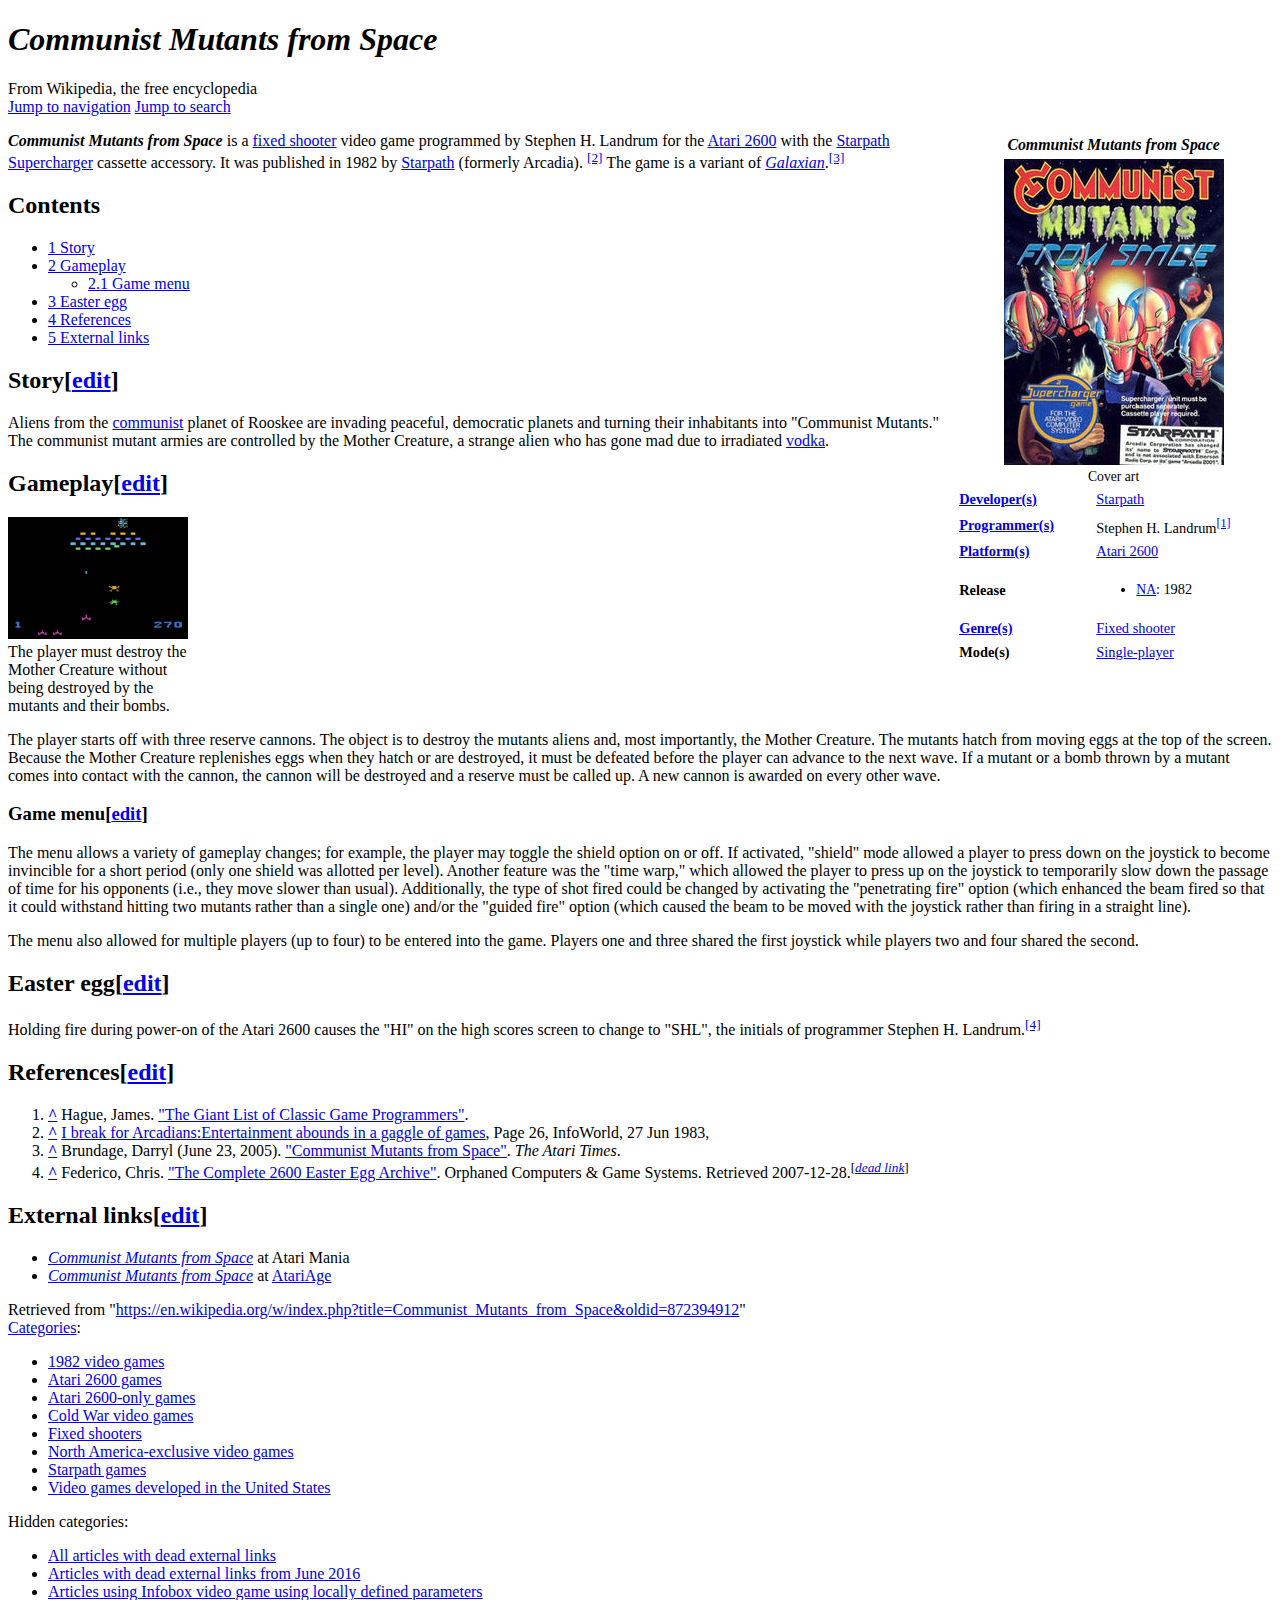
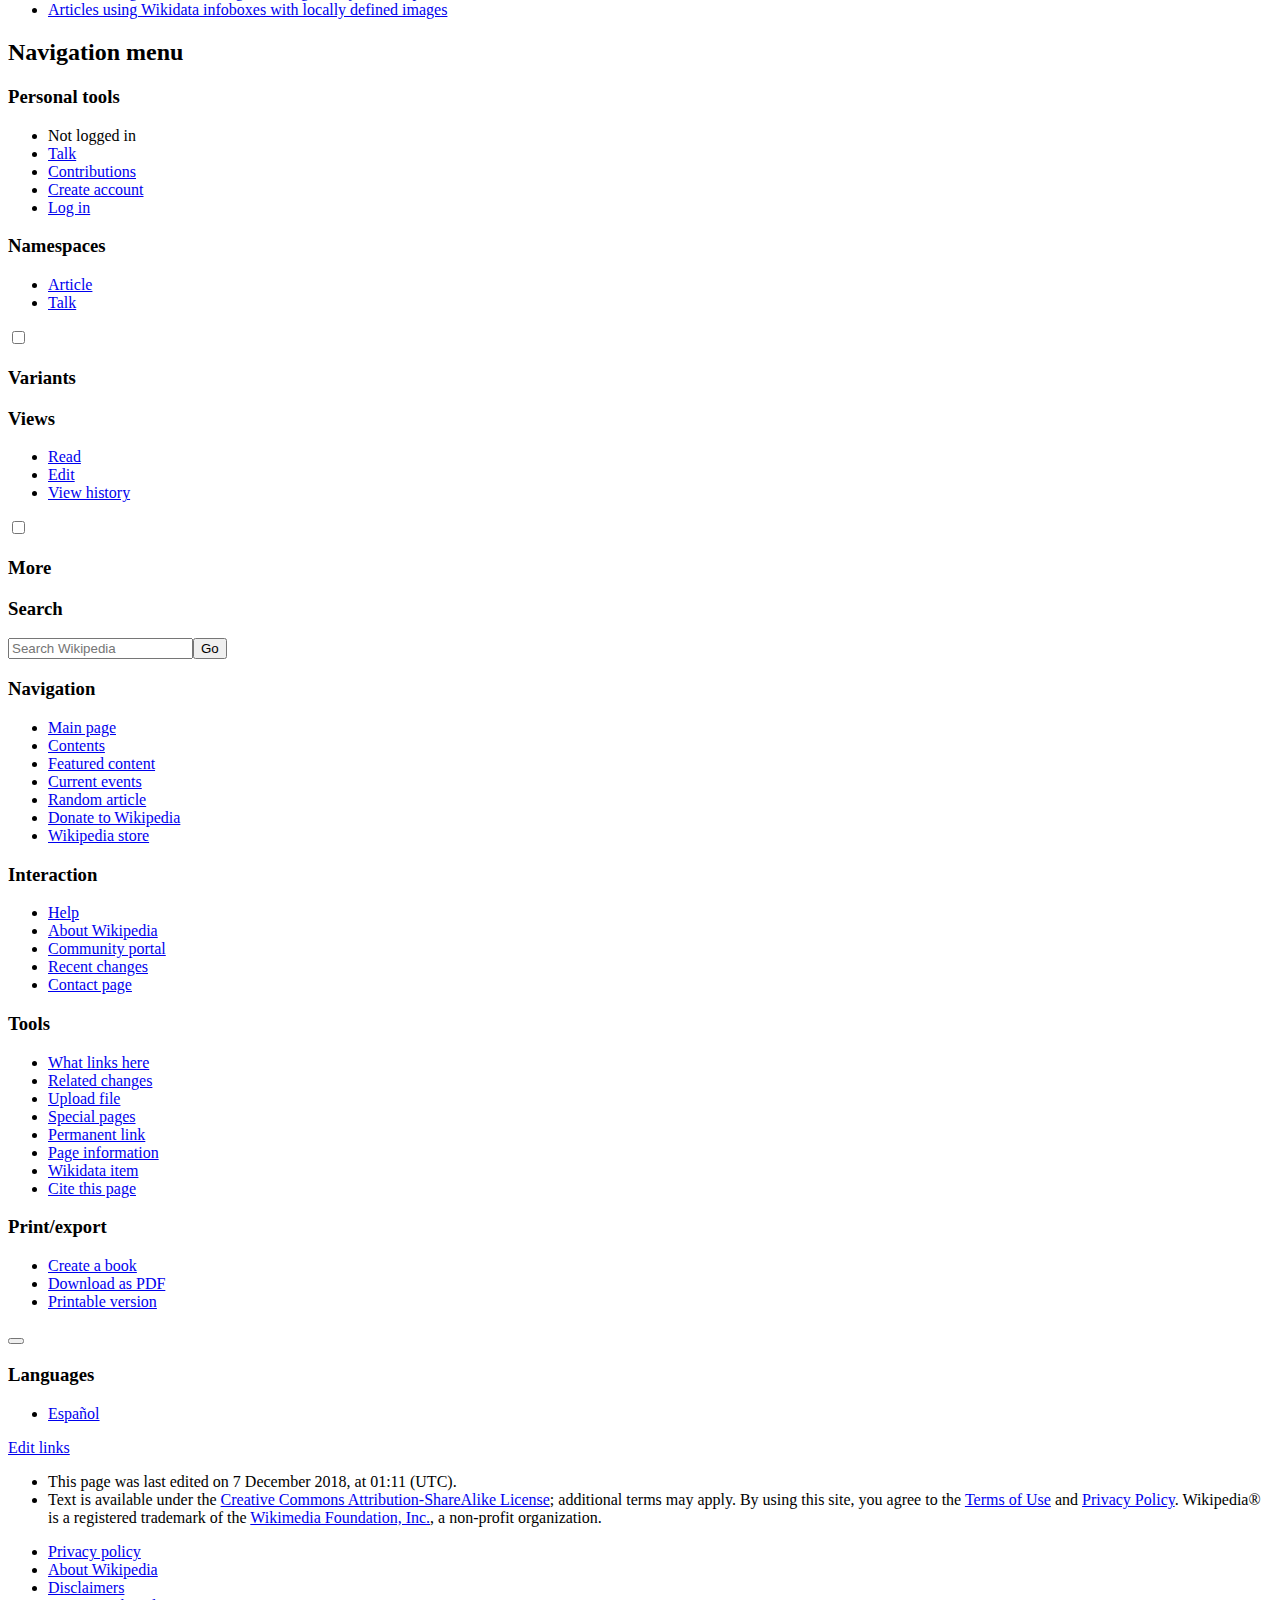
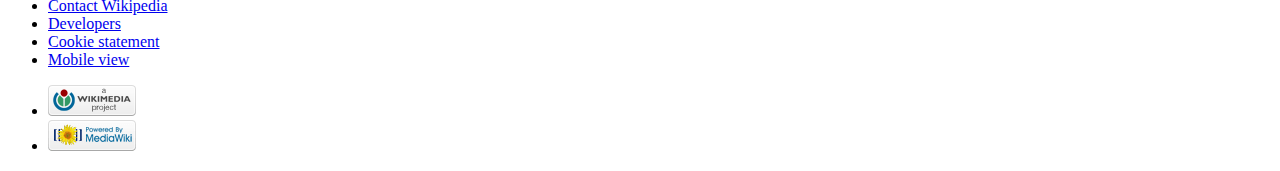
<file: wiki-eredeti/Communist Mutants from Space - Wikipedia.html>
<!DOCTYPE html>
<!-- saved from url=(0058)https://en.wikipedia.org/wiki/Communist_Mutants_from_Space -->
<html class="client-js ve-not-available" lang="en" dir="ltr">
	
	<head>
		<meta http-equiv="Content-Type" content="text/html; charset=UTF-8">
							<link rel="stylesheet" href="commie.css">
							<script type="text/javascript" src="szkriptje.js"></script>
		<title>Communist Mutants from Space - Wikipedia</title>
		<link rel="stylesheet" href="./Communist Mutants from Space - Wikipedia_files/load.php">
							<script async="" src="./Communist Mutants from Space - Wikipedia_files/load(1).php"></script>	
		<meta name="ResourceLoaderDynamicStyles" content="">
		<link rel="stylesheet" href="./Communist Mutants from Space - Wikipedia_files/load(2).php">
		<link rel="stylesheet" href="./Communist Mutants from Space - Wikipedia_files/load(3).php">
		<meta name="generator" content="MediaWiki 1.33.0-wmf.25">
		<meta name="referrer" content="origin">
		<meta name="referrer" content="origin-when-crossorigin">
		<meta name="referrer" content="origin-when-cross-origin">
		<meta property="og:image" content="https://upload.wikimedia.org/wikipedia/en/8/85/Communist_Mutants_from_Space_cover.jpg">
		<link rel="alternate" href="android-app://org.wikipedia/http/en.m.wikipedia.org/wiki/Communist_Mutants_from_Space">
		<link rel="alternate" type="application/x-wiki" title="Edit this page" href="https://en.wikipedia.org/w/index.php?title=Communist_Mutants_from_Space&amp;action=edit">
		<link rel="edit" title="Edit this page" href="https://en.wikipedia.org/w/index.php?title=Communist_Mutants_from_Space&amp;action=edit">
		<link rel="apple-touch-icon" href="https://en.wikipedia.org/static/apple-touch/wikipedia.png">
		<link rel="shortcut icon" href="https://en.wikipedia.org/static/favicon/wikipedia.ico">
		<link rel="search" type="application/opensearchdescription+xml" href="https://en.wikipedia.org/w/opensearch_desc.php" title="Wikipedia (en)">
		<link rel="EditURI" type="application/rsd+xml" href="https://en.wikipedia.org/w/api.php?action=rsd">
		<link rel="license" href="https://creativecommons.org/licenses/by-sa/3.0/">
		<link rel="canonical" href="https://en.wikipedia.org/wiki/Communist_Mutants_from_Space">
		<link rel="dns-prefetch" href="https://login.wikimedia.org/">
		<link rel="dns-prefetch" href="https://meta.wikimedia.org/">
		<!--[if lt IE 9]><script src="/w/load.php?lang=en&amp;modules=html5shiv&amp;only=scripts&amp;skin=vector&amp;sync=1"></script><![endif]-->
	</head>
	
<body class="mediawiki ltr sitedir-ltr mw-hide-empty-elt ns-0 ns-subject mw-editable page-Communist_Mutants_from_Space rootpage-Communist_Mutants_from_Space skin-vector action-view">
	<div id="mw-page-base" class="noprint"></div>
	<div id="mw-head-base" class="noprint"></div>
	<div id="content" class="mw-body" role="main">
		<a id="top"></a>
		<div id="siteNotice" class="mw-body-content"><div id="centralNotice"></div><!-- CentralNotice --></div>
		<div class="mw-indicators mw-body-content"></div>
		<h1 id="firstHeading" class="firstHeading" lang="en"><i>Communist Mutants from Space</i></h1>	
		<div id="bodyContent" class="mw-body-content">
			<div id="siteSub" class="noprint">From Wikipedia, the free encyclopedia</div>
			<div id="contentSub"></div>
			<div id="jump-to-nav"></div>
			<a class="mw-jump-link" href="https://en.wikipedia.org/wiki/Communist_Mutants_from_Space#mw-head">Jump to navigation</a>
			<a class="mw-jump-link" href="https://en.wikipedia.org/wiki/Communist_Mutants_from_Space#p-search">Jump to search</a>
			<div id="mw-content-text" lang="en" dir="ltr" class="mw-content-ltr">
				<div class="mw-parser-output">
					<table class="infobox hproduct" style="width:22em;float: right; width: 22em; font-size: 90%; text-align: left; border-spacing: 3px;">
						<tbody>
							<tr><th colspan="2" class="fn" style="text-align:center;font-size:125%;font-weight:bold;font-size:110%;font-style:italic;">Communist Mutants from Space</th></tr>
							<tr>
								<td colspan="2" style="text-align:center">
									<a href="https://en.wikipedia.org/wiki/File:Communist_Mutants_from_Space_cover.jpg" class="image"><img alt="Communist Mutants from Space cover.jpg" src="./Communist Mutants from Space - Wikipedia_files/220px-Communist_Mutants_from_Space_cover.jpg" decoding="async" width="220" height="306" srcset="//upload.wikimedia.org/wikipedia/en/8/85/Communist_Mutants_from_Space_cover.jpg 1.5x" data-file-width="252" data-file-height="350"></a>
									<div style="font-size: 95%;">Cover art</div>
								</td>
							</tr>
							<tr>
							<th scope="row" style="white-space:nowrap;padding-right:0.65em;"><a href="https://en.wikipedia.org/wiki/Video_game_developer" title="Video game developer">Developer(s)</a></th>
							<td style="line-height:1.3em;"><a href="https://en.wikipedia.org/wiki/Starpath" title="Starpath">Starpath</a></td>
						</tr>
						<tr>
							<th scope="row" style="white-space:nowrap;padding-right:0.65em;"><a href="https://en.wikipedia.org/wiki/Video_game_programmer" title="Video game programmer">Programmer(s)</a></th>
							<td style="line-height:1.3em;">Stephen H. Landrum<sup id="cite_ref-giantlist_1-0" class="reference"><a href="https://en.wikipedia.org/wiki/Communist_Mutants_from_Space#cite_note-giantlist-1">[1]</a></sup></td>
						</tr>
						<tr>
							<th scope="row" style="white-space:nowrap;padding-right:0.65em;"><a href="https://en.wikipedia.org/wiki/Computing_platform" title="Computing platform">Platform(s)</a></th>
							<td style="line-height:1.3em;"><a href="https://en.wikipedia.org/wiki/Atari_2600" title="Atari 2600">Atari 2600</a></td>
						</tr>
						<tr>
							<th scope="row" style="white-space:nowrap;padding-right:0.65em;">Release</th>
							<td style="line-height:1.3em;">
								<div class="plainlist">
									<ul>
										<li><span style="font-size:95%;"><a href="https://en.wikipedia.org/wiki/North_America" title="North America">NA</a>:</span> 1982</li>
									</ul>
								</div>
							</td>
						</tr>
						<tr>
							<th scope="row" style="white-space:nowrap;padding-right:0.65em;"><a href="https://en.wikipedia.org/wiki/Video_game_genre" title="Video game genre">Genre(s)</a></th>
							<td style="line-height:1.3em;"><a href="https://en.wikipedia.org/wiki/Shoot_%27em_up#Fixed_shooters" title="Shoot &#39;em up">Fixed shooter</a></td>
						</tr>
						<tr>
							<th scope="row" style="white-space:nowrap;padding-right:0.65em;">Mode(s)</th>
							<td style="line-height:1.3em;"><a href="https://en.wikipedia.org/wiki/Single-player_video_game" title="Single-player video game">Single-player</a></td>
						</tr>
					</tbody>
				</table>
				<p>
					<i><b>Communist Mutants from Space</b></i> is a <a href="https://en.wikipedia.org/wiki/Fixed_shooter" class="mw-redirect" title="Fixed shooter">fixed shooter</a> video game programmed by Stephen H. Landrum for the <a href="https://en.wikipedia.org/wiki/Atari_2600" title="Atari 2600">Atari 2600</a> with the <a href="https://en.wikipedia.org/wiki/Starpath_Supercharger" title="Starpath Supercharger">Starpath Supercharger</a> cassette accessory. It was published in 1982 by <a href="https://en.wikipedia.org/wiki/Starpath" title="Starpath">Starpath</a> (formerly Arcadia).
					<sup id="cite_ref-2" class="reference"><a href="https://en.wikipedia.org/wiki/Communist_Mutants_from_Space#cite_note-2">[2]</a></sup> The game is a variant of <i><a href="https://en.wikipedia.org/wiki/Galaxian" title="Galaxian">Galaxian</a></i>.<sup id="cite_ref-atimes_3-0" class="reference"><a href="https://en.wikipedia.org/wiki/Communist_Mutants_from_Space#cite_note-atimes-3">[3]</a></sup>
				</p>
<div id="toc" class="toc"><input type="checkbox" role="button" id="toctogglecheckbox" class="toctogglecheckbox" style="display:none"><div class="toctitle" lang="en" dir="ltr"><h2>Contents</h2><span class="toctogglespan"><label class="toctogglelabel" for="toctogglecheckbox"></label></span></div>
<ul>
<li class="toclevel-1 tocsection-1"><a href="https://en.wikipedia.org/wiki/Communist_Mutants_from_Space#Story"><span class="tocnumber">1</span> <span class="toctext">Story</span></a></li>
<li class="toclevel-1 tocsection-2"><a href="https://en.wikipedia.org/wiki/Communist_Mutants_from_Space#Gameplay"><span class="tocnumber">2</span> <span class="toctext">Gameplay</span></a>
<ul>
<li class="toclevel-2 tocsection-3"><a href="https://en.wikipedia.org/wiki/Communist_Mutants_from_Space#Game_menu"><span class="tocnumber">2.1</span> <span class="toctext">Game menu</span></a></li>
</ul>
</li>
<li class="toclevel-1 tocsection-4"><a href="https://en.wikipedia.org/wiki/Communist_Mutants_from_Space#Easter_egg"><span class="tocnumber">3</span> <span class="toctext">Easter egg</span></a></li>
<li class="toclevel-1 tocsection-5"><a href="https://en.wikipedia.org/wiki/Communist_Mutants_from_Space#References"><span class="tocnumber">4</span> <span class="toctext">References</span></a></li>
<li class="toclevel-1 tocsection-6"><a href="https://en.wikipedia.org/wiki/Communist_Mutants_from_Space#External_links"><span class="tocnumber">5</span> <span class="toctext">External links</span></a></li>
</ul>
</div>

<h2><span class="mw-headline" id="Story">Story</span><span class="mw-editsection"><span class="mw-editsection-bracket">[</span><a href="https://en.wikipedia.org/w/index.php?title=Communist_Mutants_from_Space&amp;action=edit&amp;section=1" title="Edit section: Story">edit</a><span class="mw-editsection-bracket">]</span></span></h2>
<p>Aliens from the <a href="https://en.wikipedia.org/wiki/Communism" title="Communism">communist</a> planet of Rooskee are invading peaceful, democratic planets and turning their inhabitants into "Communist Mutants." The communist mutant armies are controlled by the Mother Creature, a strange alien who has gone mad due to irradiated <a href="https://en.wikipedia.org/wiki/Vodka" title="Vodka">vodka</a>.
</p>
<h2><span class="mw-headline" id="Gameplay">Gameplay</span><span class="mw-editsection"><span class="mw-editsection-bracket">[</span><a href="https://en.wikipedia.org/w/index.php?title=Communist_Mutants_from_Space&amp;action=edit&amp;section=2" title="Edit section: Gameplay">edit</a><span class="mw-editsection-bracket">]</span></span></h2>
<div class="thumb tleft"><div class="thumbinner" style="width:182px;"><a href="https://en.wikipedia.org/wiki/File:Commiemutants.png" class="image"><img alt="" src="./Communist Mutants from Space - Wikipedia_files/180px-Commiemutants.png" decoding="async" width="180" height="122" class="thumbimage" srcset="//upload.wikimedia.org/wikipedia/en/thumb/f/f2/Commiemutants.png/270px-Commiemutants.png 1.5x, //upload.wikimedia.org/wikipedia/en/thumb/f/f2/Commiemutants.png/360px-Commiemutants.png 2x" data-file-width="383" data-file-height="260"></a>  <div class="thumbcaption"><div class="magnify"><a href="https://en.wikipedia.org/wiki/File:Commiemutants.png" class="internal" title="Enlarge"></a></div>The player must destroy the Mother Creature without being destroyed by the mutants and their bombs.</div></div></div>
<p>The player starts off with three reserve cannons.  The object is to destroy the mutants aliens and, most importantly, the Mother Creature.  The mutants hatch from moving eggs at the top of the screen.  Because the Mother Creature replenishes eggs when they hatch or are destroyed, it must be defeated before the player can advance to the next wave.  If a mutant or a bomb thrown by a mutant comes into contact with the cannon, the cannon will be destroyed and a reserve must be called up. A new cannon is awarded on every other wave.
</p>
<h3><span class="mw-headline" id="Game_menu">Game menu</span><span class="mw-editsection"><span class="mw-editsection-bracket">[</span><a href="https://en.wikipedia.org/w/index.php?title=Communist_Mutants_from_Space&amp;action=edit&amp;section=3" title="Edit section: Game menu">edit</a><span class="mw-editsection-bracket">]</span></span></h3>
<p>The menu allows a variety of gameplay changes; for example, the player may toggle the shield option on or off.  If activated, "shield" mode allowed a player to press down on the joystick to become invincible for a short period (only one shield was allotted per level).  Another feature was the "time warp," which allowed the player to press up on the joystick to temporarily slow down the passage of time for his opponents (i.e., they move slower than usual).  Additionally, the type of shot fired could be changed by activating the "penetrating fire" option (which enhanced the beam fired so that it could withstand hitting two mutants rather than a single one) and/or the "guided fire" option (which caused the beam to be moved with the joystick rather than firing in a straight line).
</p><p>The menu also allowed for multiple players (up to four) to be entered into the game.  Players one and three shared the first joystick while players two and four shared the second.
</p>
<h2><span class="mw-headline" id="Easter_egg">Easter egg</span><span class="mw-editsection"><span class="mw-editsection-bracket">[</span><a href="https://en.wikipedia.org/w/index.php?title=Communist_Mutants_from_Space&amp;action=edit&amp;section=4" title="Edit section: Easter egg">edit</a><span class="mw-editsection-bracket">]</span></span></h2>
<p>Holding fire during power-on of the Atari 2600 causes the "HI" on the high scores screen to change to "SHL", the initials of programmer Stephen H. Landrum.<sup id="cite_ref-Chris_Federico_4-0" class="reference"><a href="https://en.wikipedia.org/wiki/Communist_Mutants_from_Space#cite_note-Chris_Federico-4">[4]</a></sup>
</p>
<h2><span class="mw-headline" id="References">References</span><span class="mw-editsection"><span class="mw-editsection-bracket">[</span><a href="https://en.wikipedia.org/w/index.php?title=Communist_Mutants_from_Space&amp;action=edit&amp;section=5" title="Edit section: References">edit</a><span class="mw-editsection-bracket">]</span></span></h2>
<div class="reflist" style="list-style-type: decimal;">
<div class="mw-references-wrap"><ol class="references">
<li id="cite_note-giantlist-1"><span class="mw-cite-backlink"><b><a href="https://en.wikipedia.org/wiki/Communist_Mutants_from_Space#cite_ref-giantlist_1-0" aria-label="Jump up" title="Jump up">^</a></b></span>
	<span class="reference-text">
		<cite class="citation web">Hague, James. <a rel="nofollow" class="external text" href="http://dadgum.com/giantlist/">"The Giant List of Classic Game Programmers"</a>.</cite>
		<span title="ctx_ver=Z39.88-2004&amp;rft_val_fmt=info%3Aofi%2Ffmt%3Akev%3Amtx%3Abook&amp;rft.genre=unknown&amp;rft.btitle=The+Giant+List+of+Classic+Game+Programmers&amp;rft.aulast=Hague&amp;rft.aufirst=James&amp;rft_id=http%3A%2F%2Fdadgum.com%2Fgiantlist%2F&amp;rfr_id=info%3Asid%2Fen.wikipedia.org%3ACommunist+Mutants+from+Space" class="Z3988"></span>
		<style data-mw-deduplicate="TemplateStyles:r886058088">.mw-parser-output cite.citation{font-style:inherit}.mw-parser-output .citation q{quotes:"\"""\"""'""'"}.mw-parser-output .citation .cs1-lock-free a{background:url("//upload.wikimedia.org/wikipedia/commons/thumb/6/65/Lock-green.svg/9px-Lock-green.svg.png")no-repeat;background-position:right .1em center}.mw-parser-output .citation .cs1-lock-limited a,.mw-parser-output .citation .cs1-lock-registration a{background:url("//upload.wikimedia.org/wikipedia/commons/thumb/d/d6/Lock-gray-alt-2.svg/9px-Lock-gray-alt-2.svg.png")no-repeat;background-position:right .1em center}.mw-parser-output .citation .cs1-lock-subscription a{background:url("//upload.wikimedia.org/wikipedia/commons/thumb/a/aa/Lock-red-alt-2.svg/9px-Lock-red-alt-2.svg.png")no-repeat;background-position:right .1em center}.mw-parser-output .cs1-subscription,.mw-parser-output .cs1-registration{color:#555}.mw-parser-output .cs1-subscription span,.mw-parser-output .cs1-registration span{border-bottom:1px dotted;cursor:help}.mw-parser-output .cs1-ws-icon a{background:url("//upload.wikimedia.org/wikipedia/commons/thumb/4/4c/Wikisource-logo.svg/12px-Wikisource-logo.svg.png")no-repeat;background-position:right .1em center}.mw-parser-output code.cs1-code{color:inherit;background:inherit;border:inherit;padding:inherit}.mw-parser-output .cs1-hidden-error{display:none;font-size:100%}.mw-parser-output .cs1-visible-error{font-size:100%}.mw-parser-output .cs1-maint{display:none;color:#33aa33;margin-left:0.3em}.mw-parser-output .cs1-subscription,.mw-parser-output .cs1-registration,.mw-parser-output .cs1-format{font-size:95%}.mw-parser-output .cs1-kern-left,.mw-parser-output .cs1-kern-wl-left{padding-left:0.2em}.mw-parser-output .cs1-kern-right,.mw-parser-output .cs1-kern-wl-right{padding-right:0.2em}</style>
	</span>
</li>
<li id="cite_note-2"><span class="mw-cite-backlink"><b><a href="https://en.wikipedia.org/wiki/Communist_Mutants_from_Space#cite_ref-2" aria-label="Jump up" title="Jump up">^</a></b></span> <span class="reference-text"><a rel="nofollow" class="external text" href="https://books.google.com.au/books?id=yy8EAAAAMBAJ&amp;lpg=PA26&amp;dq=Supercharger%20starpath&amp;pg=PA26#v=onepage&amp;q=Supercharger%20starpath">I break for Arcadians:Entertainment abounds in a gaggle of games</a>, Page 26, InfoWorld, 27 Jun 1983,</span>
</li>
<li id="cite_note-atimes-3"><span class="mw-cite-backlink"><b><a href="https://en.wikipedia.org/wiki/Communist_Mutants_from_Space#cite_ref-atimes_3-0" aria-label="Jump up" title="Jump up">^</a></b></span> <span class="reference-text"><cite class="citation web">Brundage, Darryl (June 23, 2005). <a rel="nofollow" class="external text" href="http://ataritimes.com/index.php?ArticleIDX=475">"Communist Mutants from Space"</a>. <i>The Atari Times</i>.</cite><span title="ctx_ver=Z39.88-2004&amp;rft_val_fmt=info%3Aofi%2Ffmt%3Akev%3Amtx%3Ajournal&amp;rft.genre=unknown&amp;rft.jtitle=The+Atari+Times&amp;rft.atitle=Communist+Mutants+from+Space&amp;rft.date=2005-06-23&amp;rft.aulast=Brundage&amp;rft.aufirst=Darryl&amp;rft_id=http%3A%2F%2Fataritimes.com%2Findex.php%3FArticleIDX%3D475&amp;rfr_id=info%3Asid%2Fen.wikipedia.org%3ACommunist+Mutants+from+Space" class="Z3988"></span><link rel="mw-deduplicated-inline-style" href="mw-data:TemplateStyles:r886058088"></span>
</li>
<li id="cite_note-Chris_Federico-4"><span class="mw-cite-backlink"><b><a href="https://en.wikipedia.org/wiki/Communist_Mutants_from_Space#cite_ref-Chris_Federico_4-0" aria-label="Jump up" title="Jump up">^</a></b></span> <span class="reference-text"><cite class="citation web">Federico, Chris. <a rel="nofollow" class="external text" href="http://www.geocities.com/SiliconValley/Server/2990/ocgs/issue8/eggstron.html">"The Complete 2600 Easter Egg Archive"</a>. Orphaned Computers &amp; Game Systems<span class="reference-accessdate">. Retrieved <span class="nowrap">2007-12-28</span></span>.</cite><span title="ctx_ver=Z39.88-2004&amp;rft_val_fmt=info%3Aofi%2Ffmt%3Akev%3Amtx%3Abook&amp;rft.genre=unknown&amp;rft.btitle=The+Complete+2600+Easter+Egg+Archive&amp;rft.pub=Orphaned+Computers+%26+Game+Systems&amp;rft.aulast=Federico&amp;rft.aufirst=Chris&amp;rft_id=http%3A%2F%2Fwww.geocities.com%2FSiliconValley%2FServer%2F2990%2Focgs%2Fissue8%2Feggstron.html&amp;rfr_id=info%3Asid%2Fen.wikipedia.org%3ACommunist+Mutants+from+Space" class="Z3988"></span><link rel="mw-deduplicated-inline-style" href="mw-data:TemplateStyles:r886058088"><sup class="noprint Inline-Template"><span style="white-space: nowrap;">[<i><a href="https://en.wikipedia.org/wiki/Wikipedia:Link_rot" title="Wikipedia:Link rot"><span title=" Dead link since June 2016">dead link</span></a></i>]</span></sup></span>
</li>
</ol></div></div>
<h2><span class="mw-headline" id="External_links">External links</span><span class="mw-editsection"><span class="mw-editsection-bracket">[</span><a href="https://en.wikipedia.org/w/index.php?title=Communist_Mutants_from_Space&amp;action=edit&amp;section=6" title="Edit section: External links">edit</a><span class="mw-editsection-bracket">]</span></span></h2>
<ul><li><a rel="nofollow" class="external text" href="http://www.atarimania.com/game-atari-2600-vcs-communist-mutants-from-space_13667.html"><i>Communist Mutants from Space</i></a> at Atari Mania</li>
<li><a rel="nofollow" class="external text" href="http://www.atariage.com/software_page.html?SystemID=2600&amp;SoftwareLabelID=99"><i>Communist Mutants from Space</i></a> at <a href="https://en.wikipedia.org/wiki/AtariAge" title="AtariAge">AtariAge</a></li></ul>
<!-- 
NewPP limit report
Parsed by mw1247
Cached time: 20190330202935
Cache expiry: 2592000
Dynamic content: false
CPU time usage: 0.252 seconds
Real time usage: 0.349 seconds
Preprocessor visited node count: 1089/1000000
Preprocessor generated node count: 0/1500000
Post‐expand include size: 11543/2097152 bytes
Template argument size: 1226/2097152 bytes
Highest expansion depth: 12/40
Expensive parser function count: 1/500
Unstrip recursion depth: 1/20
Unstrip post‐expand size: 9207/5000000 bytes
Number of Wikibase entities loaded: 1/400
Lua time usage: 0.156/10.000 seconds
Lua memory usage: 2.97 MB/50 MB
-->
<!--
Transclusion expansion time report (%,ms,calls,template)
100.00%  323.692      1 -total
 52.65%  170.416      1 Template:Reflist
 46.42%  150.243      1 Template:Infobox_video_game
 38.24%  123.780      1 Template:Infobox
 33.45%  108.266      3 Template:Cite_web
 14.40%   46.626      1 Template:Dead_link
 12.02%   38.915      1 Template:Fix
 10.34%   33.469      2 Template:Category_handler
  8.08%   26.170     14 Template:If_first_display_both
  7.50%   24.283      1 Template:Vgrelease
-->

<!-- Saved in parser cache with key enwiki:pcache:idhash:1888841-0!canonical and timestamp 20190330202935 and revision id 872394912
 -->
</div><noscript><img src="//en.wikipedia.org/wiki/Special:CentralAutoLogin/start?type=1x1" alt="" title="" width="1" height="1" style="border: none; position: absolute;" /></noscript></div>
		
		<div class="printfooter">Retrieved from "<a dir="ltr" href="https://en.wikipedia.org/w/index.php?title=Communist_Mutants_from_Space&amp;oldid=872394912">https://en.wikipedia.org/w/index.php?title=Communist_Mutants_from_Space&amp;oldid=872394912</a>"</div>
		
		<div id="catlinks" class="catlinks" data-mw="interface"><div id="mw-normal-catlinks" class="mw-normal-catlinks"><a href="https://en.wikipedia.org/wiki/Help:Category" title="Help:Category">Categories</a>: <ul><li><a href="https://en.wikipedia.org/wiki/Category:1982_video_games" title="Category:1982 video games">1982 video games</a></li><li><a href="https://en.wikipedia.org/wiki/Category:Atari_2600_games" title="Category:Atari 2600 games">Atari 2600 games</a></li><li><a href="https://en.wikipedia.org/wiki/Category:Atari_2600-only_games" title="Category:Atari 2600-only games">Atari 2600-only games</a></li><li><a href="https://en.wikipedia.org/wiki/Category:Cold_War_video_games" title="Category:Cold War video games">Cold War video games</a></li><li><a href="https://en.wikipedia.org/wiki/Category:Fixed_shooters" title="Category:Fixed shooters">Fixed shooters</a></li><li><a href="https://en.wikipedia.org/wiki/Category:North_America-exclusive_video_games" title="Category:North America-exclusive video games">North America-exclusive video games</a></li><li><a href="https://en.wikipedia.org/wiki/Category:Starpath_games" title="Category:Starpath games">Starpath games</a></li><li><a href="https://en.wikipedia.org/wiki/Category:Video_games_developed_in_the_United_States" title="Category:Video games developed in the United States">Video games developed in the United States</a></li></ul></div><div id="mw-hidden-catlinks" class="mw-hidden-catlinks mw-hidden-cats-hidden">Hidden categories: <ul><li><a href="https://en.wikipedia.org/wiki/Category:All_articles_with_dead_external_links" title="Category:All articles with dead external links">All articles with dead external links</a></li><li><a href="https://en.wikipedia.org/wiki/Category:Articles_with_dead_external_links_from_June_2016" title="Category:Articles with dead external links from June 2016">Articles with dead external links from June 2016</a></li><li><a href="https://en.wikipedia.org/wiki/Category:Articles_using_Infobox_video_game_using_locally_defined_parameters" title="Category:Articles using Infobox video game using locally defined parameters">Articles using Infobox video game using locally defined parameters</a></li><li><a href="https://en.wikipedia.org/wiki/Category:Articles_using_Wikidata_infoboxes_with_locally_defined_images" title="Category:Articles using Wikidata infoboxes with locally defined images">Articles using Wikidata infoboxes with locally defined images</a></li></ul></div></div>
		
		<div class="visualClear"></div>
		
	</div>
</div>

		<div id="mw-navigation">
			<h2>Navigation menu</h2>
			<div id="mw-head">
									<div id="p-personal" role="navigation" aria-labelledby="p-personal-label">
						<h3 id="p-personal-label">Personal tools</h3>
						<ul>
							<li id="pt-anonuserpage">Not logged in</li><li id="pt-anontalk"><a href="https://en.wikipedia.org/wiki/Special:MyTalk" title="Discussion about edits from this IP address [alt-shift-n]" accesskey="n">Talk</a></li><li id="pt-anoncontribs"><a href="https://en.wikipedia.org/wiki/Special:MyContributions" title="A list of edits made from this IP address [alt-shift-y]" accesskey="y">Contributions</a></li><li id="pt-createaccount"><a href="https://en.wikipedia.org/w/index.php?title=Special:CreateAccount&amp;returnto=Communist+Mutants+from+Space" title="You are encouraged to create an account and log in; however, it is not mandatory">Create account</a></li><li id="pt-login"><a href="https://en.wikipedia.org/w/index.php?title=Special:UserLogin&amp;returnto=Communist+Mutants+from+Space" title="You&#39;re encouraged to log in; however, it&#39;s not mandatory. [alt-shift-o]" accesskey="o">Log in</a></li>						</ul>
					</div>
									<div id="left-navigation">
										<div id="p-namespaces" role="navigation" class="vectorTabs" aria-labelledby="p-namespaces-label">
						<h3 id="p-namespaces-label">Namespaces</h3>
						<ul>
							<li id="ca-nstab-main" class="selected"><span><a href="https://en.wikipedia.org/wiki/Communist_Mutants_from_Space" title="View the content page [alt-shift-c]" accesskey="c">Article</a></span></li><li id="ca-talk"><span><a href="https://en.wikipedia.org/wiki/Talk:Communist_Mutants_from_Space" rel="discussion" title="Discussion about the content page [alt-shift-t]" accesskey="t">Talk</a></span></li>						</ul>
					</div>
										<div id="p-variants" role="navigation" class="vectorMenu emptyPortlet" aria-labelledby="p-variants-label">
												<input type="checkbox" class="vectorMenuCheckbox" aria-labelledby="p-variants-label">
						<h3 id="p-variants-label">
							<span>Variants</span>
						</h3>
						<ul class="menu">
													</ul>
					</div>
									</div>
				<div id="right-navigation">
										<div id="p-views" role="navigation" class="vectorTabs" aria-labelledby="p-views-label">
						<h3 id="p-views-label">Views</h3>
						<ul>
							<li id="ca-view" class="collapsible selected"><span><a href="https://en.wikipedia.org/wiki/Communist_Mutants_from_Space">Read</a></span></li><li id="ca-edit" class="collapsible"><span><a href="https://en.wikipedia.org/w/index.php?title=Communist_Mutants_from_Space&amp;action=edit" title="Edit this page [alt-shift-e]" accesskey="e">Edit</a></span></li><li id="ca-history" class="collapsible"><span><a href="https://en.wikipedia.org/w/index.php?title=Communist_Mutants_from_Space&amp;action=history" title="Past revisions of this page [alt-shift-h]" accesskey="h">View history</a></span></li>						</ul>
					</div>
										<div id="p-cactions" role="navigation" class="vectorMenu emptyPortlet" aria-labelledby="p-cactions-label" style="">
						<input type="checkbox" class="vectorMenuCheckbox" aria-labelledby="p-cactions-label">
						<h3 id="p-cactions-label"><span>More</span></h3>
						<ul class="menu">
													</ul>
					</div>
										<div id="p-search" role="search">
						<h3>
							<label for="searchInput">Search</label>
						</h3>
						<form action="https://en.wikipedia.org/w/index.php" id="searchform">
							<div id="simpleSearch">
								<input type="search" name="search" placeholder="Search Wikipedia" title="Search Wikipedia [alt-shift-f]" accesskey="f" id="searchInput" tabindex="1" autocomplete="off"><input type="hidden" value="Special:Search" name="title"><input type="submit" name="go" value="Go" title="Go to a page with this exact name if it exists" id="searchButton" class="searchButton">							</div>
						</form>
					</div>
									</div>
			</div>
			<div id="mw-panel">
				<div id="p-logo" role="banner"><a class="mw-wiki-logo" href="https://en.wikipedia.org/wiki/Main_Page" title="Visit the main page"></a></div>
						<div class="portal" role="navigation" id="p-navigation" aria-labelledby="p-navigation-label">
			<h3 id="p-navigation-label">Navigation</h3>
			<div class="body">
								<ul>
					<li id="n-mainpage-description"><a href="https://en.wikipedia.org/wiki/Main_Page" title="Visit the main page [alt-shift-z]" accesskey="z">Main page</a></li><li id="n-contents"><a href="https://en.wikipedia.org/wiki/Portal:Contents" title="Guides to browsing Wikipedia">Contents</a></li><li id="n-featuredcontent"><a href="https://en.wikipedia.org/wiki/Portal:Featured_content" title="Featured content – the best of Wikipedia">Featured content</a></li><li id="n-currentevents"><a href="https://en.wikipedia.org/wiki/Portal:Current_events" title="Find background information on current events">Current events</a></li><li id="n-randompage"><a href="https://en.wikipedia.org/wiki/Special:Random" title="Load a random article [alt-shift-x]" accesskey="x">Random article</a></li><li id="n-sitesupport"><a href="https://donate.wikimedia.org/wiki/Special:FundraiserRedirector?utm_source=donate&amp;utm_medium=sidebar&amp;utm_campaign=C13_en.wikipedia.org&amp;uselang=en" title="Support us">Donate to Wikipedia</a></li><li id="n-shoplink"><a href="https://shop.wikimedia.org/" title="Visit the Wikipedia store">Wikipedia store</a></li>				</ul>
							</div>
		</div>
			<div class="portal" role="navigation" id="p-interaction" aria-labelledby="p-interaction-label">
			<h3 id="p-interaction-label">Interaction</h3>
			<div class="body">
				<ul>
					<li id="n-help"><a href="https://en.wikipedia.org/wiki/Help:Contents" title="Guidance on how to use and edit Wikipedia">Help</a></li>
					<li id="n-aboutsite"><a href="https://en.wikipedia.org/wiki/Wikipedia:About" title="Find out about Wikipedia">About Wikipedia</a></li>
					<li id="n-portal"><a href="https://en.wikipedia.org/wiki/Wikipedia:Community_portal" title="About the project, what you can do, where to find things">Community portal</a></li>
					<li id="n-recentchanges"><a href="https://en.wikipedia.org/wiki/Special:RecentChanges" title="A list of recent changes in the wiki [alt-shift-r]" accesskey="r">Recent changes</a></li>
					<li id="n-contactpage"><a href="https://en.wikipedia.org/wiki/Wikipedia:Contact_us" title="How to contact Wikipedia">Contact page</a></li>
				</ul>
				</div>
		</div>
			<div class="portal" role="navigation" id="p-tb" aria-labelledby="p-tb-label">
			<h3 id="p-tb-label">Tools</h3>
			<div class="body">
				<ul>
					<li id="t-whatlinkshere"><a href="https://en.wikipedia.org/wiki/Special:WhatLinksHere/Communist_Mutants_from_Space" title="List of all English Wikipedia pages containing links to this page [alt-shift-j]" accesskey="j">What links here</a></li>
					<li id="t-recentchangeslinked"><a href="https://en.wikipedia.org/wiki/Special:RecentChangesLinked/Communist_Mutants_from_Space" rel="nofollow" title="Recent changes in pages linked from this page [alt-shift-k]" accesskey="k">Related changes</a></li>
					<li id="t-upload"><a href="https://en.wikipedia.org/wiki/Wikipedia:File_Upload_Wizard" title="Upload files [alt-shift-u]" accesskey="u">Upload file</a></li>
					<li id="t-specialpages"><a href="https://en.wikipedia.org/wiki/Special:SpecialPages" title="A list of all special pages [alt-shift-q]" accesskey="q">Special pages</a></li>
					<li id="t-permalink"><a href="https://en.wikipedia.org/w/index.php?title=Communist_Mutants_from_Space&amp;oldid=872394912" title="Permanent link to this revision of the page">Permanent link</a></li>
					<li id="t-info"><a href="https://en.wikipedia.org/w/index.php?title=Communist_Mutants_from_Space&amp;action=info" title="More information about this page">Page information</a></li>
					<li id="t-wikibase"><a href="https://www.wikidata.org/wiki/Special:EntityPage/Q5154312" title="Link to connected data repository item [alt-shift-g]" accesskey="g">Wikidata item</a></li>
					<li id="t-cite"><a href="https://en.wikipedia.org/w/index.php?title=Special:CiteThisPage&amp;page=Communist_Mutants_from_Space&amp;id=872394912" title="Information on how to cite this page">Cite this page</a></li>
				</ul>
			</div>
		</div>
			<div class="portal" role="navigation" id="p-coll-print_export" aria-labelledby="p-coll-print_export-label">
			<h3 id="p-coll-print_export-label">Print/export</h3>
			<div class="body">
								<ul>
					<li id="coll-create_a_book"><a href="https://en.wikipedia.org/w/index.php?title=Special:Book&amp;bookcmd=book_creator&amp;referer=Communist+Mutants+from+Space">Create a book</a></li><li id="coll-download-as-rdf2latex"><a href="https://en.wikipedia.org/w/index.php?title=Special:ElectronPdf&amp;page=Communist+Mutants+from+Space&amp;action=show-download-screen">Download as PDF</a></li><li id="t-print"><a href="https://en.wikipedia.org/w/index.php?title=Communist_Mutants_from_Space&amp;printable=yes" title="Printable version of this page [alt-shift-p]" accesskey="p">Printable version</a></li>				</ul>
							</div>
		</div>
			<div class="portal" role="navigation" id="p-lang" aria-labelledby="p-lang-label"><button class="uls-settings-trigger" title="Language settings"></button>
			<h3 id="p-lang-label">Languages</h3>
			<div class="body">
								<ul>
					<li class="interlanguage-link interwiki-es"><a href="https://es.wikipedia.org/wiki/Mutantes_comunistas_del_espacio_exterior" title="Mutantes comunistas del espacio exterior – Spanish" lang="es" hreflang="es" class="interlanguage-link-target">Español</a></li>				</ul>
				<div class="after-portlet after-portlet-lang"><span class="wb-langlinks-edit wb-langlinks-link"><a href="https://www.wikidata.org/wiki/Special:EntityPage/Q5154312#sitelinks-wikipedia" title="Edit interlanguage links" class="wbc-editpage">Edit links</a></span></div>			</div>
		</div>
				</div>
		</div>
	
	<div id="footer" role="contentinfo">
						<ul id="footer-info">
								<li id="footer-info-lastmod"> This page was last edited on 7 December 2018, at 01:11<span class="anonymous-show">&nbsp;(UTC)</span>.</li>
								<li id="footer-info-copyright">Text is available under the <a rel="license" href="https://en.wikipedia.org/wiki/Wikipedia:Text_of_Creative_Commons_Attribution-ShareAlike_3.0_Unported_License">Creative Commons Attribution-ShareAlike License</a><a rel="license" href="https://creativecommons.org/licenses/by-sa/3.0/" style="display:none;"></a>;
additional terms may apply.  By using this site, you agree to the <a href="https://foundation.wikimedia.org/wiki/Terms_of_Use">Terms of Use</a> and <a href="https://foundation.wikimedia.org/wiki/Privacy_policy">Privacy Policy</a>. Wikipedia® is a registered trademark of the <a href="https://www.wikimediafoundation.org/">Wikimedia Foundation, Inc.</a>, a non-profit organization.</li>
							</ul>
						<ul id="footer-places">
								<li id="footer-places-privacy"><a href="https://foundation.wikimedia.org/wiki/Privacy_policy" class="extiw" title="wmf:Privacy policy">Privacy policy</a></li>
								<li id="footer-places-about"><a href="https://en.wikipedia.org/wiki/Wikipedia:About" title="Wikipedia:About">About Wikipedia</a></li>
								<li id="footer-places-disclaimer"><a href="https://en.wikipedia.org/wiki/Wikipedia:General_disclaimer" title="Wikipedia:General disclaimer">Disclaimers</a></li>
								<li id="footer-places-contact"><a href="https://en.wikipedia.org/wiki/Wikipedia:Contact_us">Contact Wikipedia</a></li>
								<li id="footer-places-developers"><a href="https://www.mediawiki.org/wiki/Special:MyLanguage/How_to_contribute">Developers</a></li>
								<li id="footer-places-cookiestatement"><a href="https://foundation.wikimedia.org/wiki/Cookie_statement">Cookie statement</a></li>
								<li id="footer-places-mobileview"><a href="https://en.m.wikipedia.org/w/index.php?title=Communist_Mutants_from_Space&amp;mobileaction=toggle_view_mobile" class="noprint stopMobileRedirectToggle">Mobile view</a></li>
							<li style="display: none;"><a href="https://en.wikipedia.org/wiki/Communist_Mutants_from_Space#">Enable previews</a></li></ul>
										<ul id="footer-icons" class="noprint">
										<li id="footer-copyrightico">
						<a href="https://wikimediafoundation.org/"><img src="./Communist Mutants from Space - Wikipedia_files/wikimedia-button.png" srcset="/static/images/wikimedia-button-1.5x.png 1.5x, /static/images/wikimedia-button-2x.png 2x" width="88" height="31" alt="Wikimedia Foundation"></a>					</li>
										<li id="footer-poweredbyico">
						<a href="https://www.mediawiki.org/"><img src="./Communist Mutants from Space - Wikipedia_files/poweredby_mediawiki_88x31.png" alt="Powered by MediaWiki" srcset="/static/images/poweredby_mediawiki_132x47.png 1.5x, /static/images/poweredby_mediawiki_176x62.png 2x" width="88" height="31"></a>					</li>
									</ul>
		<div style="clear: both;"></div>
	</div>

    <div id="mwe-popups-svg">
	<svg xmlns="http://www.w3.org/2000/svg" width="0" height="0">
		<defs>
			<clippath id="mwe-popups-mask"><path d="M0 8h10l8-8 8 8h974v992H0z"></path></clippath>
			<clippath id="mwe-popups-mask-flip"><path d="M0 8h294l8-8 8 8h690v992H0z"></path></clippath>
			<clippath id="mwe-popups-landscape-mask"><path d="M0 8h174l8-8 8 8h810v992H0z"></path></clippath>
			<clippath id="mwe-popups-landscape-mask-flip"><path d="M0 0h1000v242H190l-8 8-8-8H0z"></path></clippath>
		</defs>
	</svg>
	</div>
	
	<div class="suggestions" style="display: none; font-size: 13px;">
		<div class="suggestions-results"></div>
		<div class="suggestions-special"></div>
	</div>
	
	<a accesskey="v" href="https://en.wikipedia.org/wiki/Communist_Mutants_from_Space?action=edit" class="oo-ui-element-hidden"></a>
	</body>
</html>
</file>
<file: wiki-eredeti/commie.css>
.mw-editfont-monospace{font-family:monospace,monospace}

.mw-editfont-sans-serif{font-family:sans-serif}

.mw-editfont-serif{font-family:serif}

.mw-editfont-monospace,.mw-editfont-sans-serif,.mw-editfont-serif{font-size:13px; }

.mw-editfont-monospace.oo-ui-textInputWidget,.mw-editfont-sans-serif.oo-ui-textInputWidget,.mw-editfont-serif.oo-ui-textInputWidget{font-size:inherit}

.mw-editfont-monospace > .oo-ui-inputWidget-input,.mw-editfont-sans-serif > .oo-ui-inputWidget-input,.mw-editfont-serif > .oo-ui-inputWidget-input{font-size:13px}
	
.mw-ui-button{background-color:#f8f9fa;color:#222222;display:inline-block;-webkit-box-sizing:border-box;-moz-box-sizing:border-box;box-sizing:border-box;min-width:4em;max-width:28.75em;margin:0;padding:0.57142857em 0.9375em;border:1px solid #a2a9b1;border-radius:2px;font-family:inherit;font-size:1em;font-weight:bold;line-height:1;text-align:center;-webkit-appearance:none;*display:inline; zoom:1;vertical-align:middle;cursor:pointer}

.mw-ui-button:visited{color:#222222}

.mw-ui-button:hover{background-color:#ffffff;color:#444444;border-color:#a2a9b1}

.mw-ui-button:focus{background-color:#ffffff;color:#222222;border-color:#3366cc;box-shadow:inset 0 0 0 1px #3366cc,inset 0 0 0 2px #ffffff;outline-width:0}

.mw-ui-button:focus::-moz-focus-inner{border-color:transparent;padding:0}

.mw-ui-button:active,.mw-ui-button.is-on{background-color:#c8ccd1;color:#000000;border-color:#72777d;box-shadow:none}

.mw-ui-button:disabled{background-color:#c8ccd1;color:#ffffff;border-color:#c8ccd1;cursor:default}

.mw-ui-button:disabled:hover,.mw-ui-button:disabled:active{background-color:#c8ccd1;color:#ffffff;box-shadow:none;border-color:#c8ccd1}

.mw-ui-button:not(:disabled){-webkit-transition:background-color 100ms,color 100ms,border-color 100ms,box-shadow 100ms;-moz-transition:background-color 100ms,color 100ms,border-color 100ms,box-shadow 100ms;transition:background-color 100ms,color 100ms,border-color 100ms,box-shadow 100ms}

.mw-ui-button.mw-ui-quiet,.mw-ui-button.mw-ui-quiet.mw-ui-progressive,.mw-ui-button.mw-ui-quiet.mw-ui-destructive{background-color:transparent;color:#222222;border-color:transparent}

.mw-ui-button.mw-ui-quiet:hover,.mw-ui-button.mw-ui-quiet.mw-ui-progressive:hover,.mw-ui-button.mw-ui-quiet.mw-ui-destructive:hover{background-color:transparent;color:#444444;border-color:transparent;box-shadow:none}

.mw-ui-button.mw-ui-quiet:active,.mw-ui-button.mw-ui-quiet.mw-ui-progressive:active,.mw-ui-button.mw-ui-quiet.mw-ui-destructive:active{background-color:transparent;color:#000000;border-color:transparent}

.mw-ui-button.mw-ui-quiet:focus,.mw-ui-button.mw-ui-quiet.mw-ui-progressive:focus,.mw-ui-button.mw-ui-quiet.mw-ui-destructive:focus{background-color:transparent;color:#222222;border-color:transparent;box-shadow:none}

.mw-ui-button.mw-ui-quiet:disabled,.mw-ui-button.mw-ui-quiet.mw-ui-progressive:disabled,.mw-ui-button.mw-ui-quiet.mw-ui-destructive:disabled,.mw-ui-button.mw-ui-quiet:disabled:hover,.mw-ui-button.mw-ui-quiet.mw-ui-progressive:disabled:hover,.mw-ui-button.mw-ui-quiet.mw-ui-destructive:disabled:hover,.mw-ui-button.mw-ui-quiet:disabled:active,.mw-ui-button.mw-ui-quiet.mw-ui-progressive:disabled:active,.mw-ui-button.mw-ui-quiet.mw-ui-destructive:disabled:active{
	background-color:transparent;
	color:#72777d;
	border-color:transparent}

.mw-ui-button.mw-ui-progressive{background-color:#3366cc;color:#fff;border:1px solid #3366cc}

.mw-ui-button.mw-ui-progressive:hover{background-color:#447ff5;border-color:#447ff5}

.mw-ui-button.mw-ui-progressive:focus{box-shadow:inset 0 0 0 1px #3366cc,inset 0 0 0 2px #ffffff}

.mw-ui-button.mw-ui-progressive:active,.mw-ui-button.mw-ui-progressive.is-on{background-color:#2a4b8d;border-color:#2a4b8d;box-shadow:none}

.mw-ui-button.mw-ui-progressive:disabled{background-color:#c8ccd1;color:#fff;border-color:#c8ccd1}

.mw-ui-button.mw-ui-progressive:disabled:hover,.mw-ui-button.mw-ui-progressive:disabled:active{background-color:#c8ccd1;color:#fff;border-color:#c8ccd1;box-shadow:none}

.mw-ui-button.mw-ui-progressive.mw-ui-quiet{color:#3366cc}

.mw-ui-button.mw-ui-progressive.mw-ui-quiet:hover{background-color:transparent;color:#447ff5}

.mw-ui-button.mw-ui-progressive.mw-ui-quiet:active{color:#2a4b8d}

.mw-ui-button.mw-ui-progressive.mw-ui-quiet:focus{background-color:transparent;color:#3366cc}

.mw-ui-button.mw-ui-destructive{background-color:#dd3333;color:#fff;border:1px solid #dd3333}

.mw-ui-button.mw-ui-destructive:hover{background-color:#ff4242;border-color:#ff4242}

.mw-ui-button.mw-ui-destructive:focus{box-shadow:inset 0 0 0 1px #dd3333,inset 0 0 0 2px #ffffff}

.mw-ui-button.mw-ui-destructive:active,.mw-ui-button.mw-ui-destructive.is-on{background-color:#b32424;border-color:#b32424;box-shadow:none}

.mw-ui-button.mw-ui-destructive:disabled{background-color:#c8ccd1;color:#fff;border-color:#c8ccd1}

.mw-ui-button.mw-ui-destructive:disabled:hover,.mw-ui-button.mw-ui-destructive:disabled:active{background-color:#c8ccd1;color:#fff;border-color:#c8ccd1;box-shadow:none}

.mw-ui-button.mw-ui-destructive.mw-ui-quiet{color:#dd3333}

.mw-ui-button.mw-ui-destructive.mw-ui-quiet:hover{background-color:transparent;color:#ff4242}

.mw-ui-button.mw-ui-destructive.mw-ui-quiet:active{color:#b32424}

.mw-ui-button.mw-ui-destructive.mw-ui-quiet:focus{background-color:transparent;color:#dd3333}

.mw-ui-button.mw-ui-big{font-size:1.3em}

.mw-ui-button.mw-ui-block{display:block;width:100%;margin-left:auto;margin-right:auto}

input.mw-ui-button::-moz-focus-inner,button.mw-ui-button::-moz-focus-inner{margin-top:-1px;margin-bottom:-1px}

a.mw-ui-button{text-decoration:none}

a.mw-ui-button:hover,a.mw-ui-button:focus{text-decoration:none}

.mw-ui-button-group > *{min-width:48px;border-radius:0;float:left}

.mw-ui-button-group > *:first-child{border-top-left-radius:2px;border-bottom-left-radius:2px}

.mw-ui-button-group > *:not(:first-child){border-left:0}

.mw-ui-button-group > *:last-child{border-top-right-radius:2px;border-bottom-right-radius:2px}

.mw-ui-button-group .is-on .button{cursor:default}
	
.mw-ui-icon{position:relative;line-height:1.5em;min-height:1.5em;min-width:1.5em}

span.mw-ui-icon{display:inline-block}

.mw-ui-icon.mw-ui-icon-element{text-indent:-999px;overflow:hidden;width:3.5em;min-width:3.5em;max-width:3.5em}

.mw-ui-icon.mw-ui-icon-element:before{left:0;right:0;position:absolute;margin:0 1em}

.mw-ui-icon.mw-ui-icon-element.mw-ui-icon-large{width:4.625em;min-width:4.625em;max-width:4.625em;line-height:4.625em;min-height:4.625em}

.mw-ui-icon.mw-ui-icon-element.mw-ui-icon-large:before{min-height:4.625em}

.mw-ui-icon.mw-ui-icon-before:before,.mw-ui-icon.mw-ui-icon-element:before{background-position:50% 50%;background-repeat:no-repeat;background-size:100% auto;float:left;display:block;min-height:1.5em;content:''}

.mw-ui-icon.mw-ui-icon-before:before{position:relative;width:1.5em;margin-right:1em}

.mw-ui-icon.mw-ui-icon-small:before{background-size:66.67% auto}
	
.cite-accessibility-label{ top:-99999px;clip:rect(1px 1px 1px 1px); clip:rect(1px,1px,1px,1px); position:absolute !important;padding:0 !important;border:0 !important;height:1px !important;width:1px !important; overflow:hidden}:target

.mw-cite-targeted-backlink{font-weight:bold}

.mw-cite-up-arrow-backlink{display:none}:target

.mw-cite-up-arrow-backlink{display:inline}:target

.mw-cite-up-arrow{display:none}
	
.ve-init-mw-progressBarWidget{height:1em;overflow:hidden;margin:0 25%}

.ve-init-mw-progressBarWidget-bar{height:1em;width:0}

.ve-init-mw-progressBarWidget{height:0.75em;border:1px solid #36c;background:#fff;border-radius:2px;box-shadow:0 0.1em 0 0 rgba(0,0,0,0.15)}

.ve-init-mw-progressBarWidget-bar{height:0.75em;background:#36c}
	
.wp-teahouse-question-form{position:absolute;margin-left:auto;margin-right:auto;background-color:#f4f3f0;border:1px solid #a7d7f9;padding:1em}

#wp-th-question-ask{float:right}

.wp-teahouse-ask a.external{background-image:none !important}

.wp-teahouse-respond-form{position:absolute;margin-left:auto;margin-right:auto;background-color:#f4f3f0;border:1px solid #a7d7f9;padding:1em}

.wp-th-respond{float:right}.wp-teahouse-respond a.external{background-image:none !important}
	
.rt-tooltip{position:absolute;z-index:100;max-width:350px;background:#fff;color:#222;font-size:13px;line-height:1.5em;border:1px solid #c8ccd1;border-radius:3px;-webkit-box-shadow:0 15px 45px -10px rgba(0,0,0,0.3);box-shadow:0 15px 45px -10px rgba(0,0,0,0.3);overflow-wrap:break-word}

.rt-tooltip.rt-tooltip-insideWindow{z-index:110}

.rt-tooltipContent{padding:8px 11px}

.rt-tooltip-above .rt-tooltipContent{margin-bottom:-8px;padding-bottom:16px}

.rt-tooltip-below .rt-tooltipContent{margin-top:-10px;padding-top:18px}

.rt-tooltipTail,.rt-tooltipTail:after{position:absolute;width:12px;height:12px}

.rt-tooltipTail{background:#c8ccd1;background:-webkit-linear-gradient(bottom left,#c8ccd1 50%,rgba(0,0,0,0) 50%);background:linear-gradient(to top right,#c8ccd1 50%,rgba(0,0,0,0) 50%)}

.rt-tooltipTail:after{content:"";background:#fff;bottom:1px;left:1px}

.rt-tooltip-above .rt-tooltipTail{-webkit-transform:rotate(-45deg);transform:rotate(-45deg);-webkit-transform-origin:100% 100%;transform-origin:100% 100%;bottom:0;left:15px}

.rt-tooltip-below .rt-tooltipTail{-webkit-transform:rotate(135deg);transform:rotate(135deg);-webkit-transform-origin:0 0;transform-origin:0 0;top:0;left:27px}

.rt-settingsLink{
	background-image:linear-gradient(transparent,transparent),url(data:image/svg+xml,%3C%3Fxml%20version%3D%221.0%22%20encoding%3D%22utf-8%22%3F%3E%0D%0A%3Csvg%20xmlns%3D%22http%3A%2F%2Fwww.w3.org%2F2000%2Fsvg%22%20viewBox%3D%220%200%2024%2024%22%3E%0D%0A%20%20%20%20%3Cpath%20fill%3D%22%23555%22%20d%3D%22M20%2014.5v-2.9l-1.8-.3c-.1-.4-.3-.8-.6-1.4l1.1-1.5-2.1-2.1-1.5%201.1c-.5-.3-1-.5-1.4-.6L13.5%205h-2.9l-.3%201.8c-.5.1-.9.3-1.4.6L7.4%206.3%205.3%208.4l1%201.5c-.3.5-.4.9-.6%201.4l-1.7.2v2.9l1.8.3c.1.5.3.9.6%201.4l-1%201.5%202.1%202.1%201.5-1c.4.2.9.4%201.4.6l.3%201.8h3l.3-1.8c.5-.1.9-.3%201.4-.6l1.5%201.1%202.1-2.1-1.1-1.5c.3-.5.5-1%20.6-1.4l1.5-.3zM12%2016c-1.7%200-3-1.3-3-3s1.3-3%203-3%203%201.3%203%203-1.3%203-3%203z%22%2F%3E%0D%0A%3C%2Fsvg%3E);
	float:right;cursor:pointer;margin:-4px -4px 0 8px;height:24px;width:24px;border-radius:2px;background-position:center center;background-repeat:no-repeat;background-size:24px 24px}

.rt-settingsLink:hover{background-color:#eee}

.rt-target{background-color:#def}

.rt-enableSelect{font-weight:bold}

.rt-settingsFormSeparator{margin:0.85714286em 0}

.rt-numberInput.rt-numberInput{width:150px}

.rt-tooltipsForCommentsField.rt-tooltipsForCommentsField.rt-tooltipsForCommentsField{margin-top:1.64285714em}

.rt-disabledHelp{border-collapse:collapse}

.rt-disabledHelp td{padding:0}

.rt-disabledNote.rt-disabledNote{vertical-align:bottom;padding-left:0.36em;font-weight:bold}

@-webkit-keyframes rt-fade-in-up{0%{opacity:0;-webkit-transform:translate(0,20px);-moz-transform:translate(0,20px);-ms-transform:translate(0,20px);transform:translate(0,20px) }100%{opacity:1;-webkit-transform:translate(0,0);-moz-transform:translate(0,0);-ms-transform:translate(0,0);transform:translate(0,0) }}

@-moz-keyframes rt-fade-in-up{0%{opacity:0;-webkit-transform:translate(0,20px);-moz-transform:translate(0,20px);-ms-transform:translate(0,20px);transform:translate(0,20px) }100%{opacity:1;-webkit-transform:translate(0,0);-moz-transform:translate(0,0);-ms-transform:translate(0,0);transform:translate(0,0) }}

@keyframes rt-fade-in-up{0%{opacity:0;-webkit-transform:translate(0,20px);-moz-transform:translate(0,20px);-ms-transform:translate(0,20px);transform:translate(0,20px) }100%{opacity:1;-webkit-transform:translate(0,0);-moz-transform:translate(0,0);-ms-transform:translate(0,0);transform:translate(0,0) }}

@-webkit-keyframes rt-fade-in-down{0%{opacity:0;-webkit-transform:translate(0,-20px);-moz-transform:translate(0,-20px);-ms-transform:translate(0,-20px);transform:translate(0,-20px) }100%{opacity:1;-webkit-transform:translate(0,0);-moz-transform:translate(0,0);-ms-transform:translate(0,0);transform:translate(0,0) }}

@-moz-keyframes rt-fade-in-down{0%{opacity:0;-webkit-transform:translate(0,-20px);-moz-transform:translate(0,-20px);-ms-transform:translate(0,-20px);transform:translate(0,-20px) }100%{opacity:1;-webkit-transform:translate(0,0);-moz-transform:translate(0,0);-ms-transform:translate(0,0);transform:translate(0,0) }}

@keyframes rt-fade-in-down{0%{opacity:0;-webkit-transform:translate(0,-20px);-moz-transform:translate(0,-20px);-ms-transform:translate(0,-20px);transform:translate(0,-20px) }100%{opacity:1;-webkit-transform:translate(0,0);-moz-transform:translate(0,0);-ms-transform:translate(0,0);transform:translate(0,0) }}

@-webkit-keyframes rt-fade-out-down{0%{opacity:1;-webkit-transform:translate(0,0);-moz-transform:translate(0,0);-ms-transform:translate(0,0);transform:translate(0,0) }100%{opacity:0;-webkit-transform:translate(0,20px);-moz-transform:translate(0,20px);-ms-transform:translate(0,20px);transform:translate(0,20px) }}

@-moz-keyframes rt-fade-out-down{0%{opacity:1;-webkit-transform:translate(0,0);-moz-transform:translate(0,0);-ms-transform:translate(0,0);transform:translate(0,0) }100%{opacity:0;-webkit-transform:translate(0,20px);-moz-transform:translate(0,20px);-ms-transform:translate(0,20px);transform:translate(0,20px) }}

@keyframes rt-fade-out-down{0%{opacity:1;-webkit-transform:translate(0,0);-moz-transform:translate(0,0);-ms-transform:translate(0,0);transform:translate(0,0) }100%{opacity:0;-webkit-transform:translate(0,20px);-moz-transform:translate(0,20px);-ms-transform:translate(0,20px);transform:translate(0,20px) }}

@-webkit-keyframes rt-fade-out-up{0%{opacity:1;-webkit-transform:translate(0,0);-moz-transform:translate(0,0);-ms-transform:translate(0,0);transform:translate(0,0) }100%{opacity:0;-webkit-transform:translate(0,-20px);-moz-transform:translate(0,-20px);-ms-transform:translate(0,-20px);transform:translate(0,-20px) }}

@-moz-keyframes rt-fade-out-up{0%{opacity:1;-webkit-transform:translate(0,0);-moz-transform:translate(0,0);-ms-transform:translate(0,0);transform:translate(0,0) }100%{opacity:0;-webkit-transform:translate(0,-20px);-moz-transform:translate(0,-20px);-ms-transform:translate(0,-20px);transform:translate(0,-20px) }}

@keyframes rt-fade-out-up{0%{opacity:1;-webkit-transform:translate(0,0);-moz-transform:translate(0,0);-ms-transform:translate(0,0);transform:translate(0,0) }100%{opacity:0;-webkit-transform:translate(0,-20px);-moz-transform:translate(0,-20px);-ms-transform:translate(0,-20px);transform:translate(0,-20px) }}

.rt-fade-in-up{-webkit-animation:rt-fade-in-up 0.2s ease forwards;-moz-animation:rt-fade-in-up 0.2s ease forwards;animation:rt-fade-in-up 0.2s ease forwards }

.rt-fade-in-down{-webkit-animation:rt-fade-in-down 0.2s ease forwards;-moz-animation:rt-fade-in-down 0.2s ease forwards;animation:rt-fade-in-down 0.2s ease forwards }

.rt-fade-out-down{-webkit-animation:rt-fade-out-down 0.2s ease forwards;-moz-animation:rt-fade-out-down 0.2s ease forwards;animation:rt-fade-out-down 0.2s ease forwards }

.rt-fade-out-up{-webkit-animation:rt-fade-out-up 0.2s ease forwards;-moz-animation:rt-fade-out-up 0.2s ease forwards;animation:rt-fade-out-up 0.2s ease forwards }
	
.suggestions{overflow:hidden;position:absolute;top:0;left:0;width:0;border:0;z-index:1099;padding:0;margin:-1px 0 0 0}

.suggestions-special{position:relative;background-color:#fff;cursor:pointer;border:1px solid #a2a9b1;margin:0;margin-top:-2px;display:none;padding:0.25em 0.25em;line-height:1.25em}

.suggestions-results{background-color:#fff;cursor:pointer;border:1px solid #a2a9b1;padding:0;margin:0}

.suggestions-result{color:#000;margin:0;line-height:1.5em;padding:0.01em 0.25em;text-align:left; overflow:hidden;text-overflow:ellipsis;white-space:nowrap}

.suggestions-result-current{background-color:#2a4b8d;color:#fff}

.suggestions-special .special-label{color:#72777d;text-align:left}

.suggestions-special .special-query{color:#000;font-style:italic;text-align:left}

.suggestions-special .special-hover{background-color:#c8ccd1}

.suggestions-result-current .special-label,.suggestions-result-current .special-query{color:#fff}

.highlight{font-weight:bold}
	
@media screen {
	.tochidden,.toctoggle{-moz-user-select:none;-webkit-user-select:none;-ms-user-select:none;user-select:none}.toctoggle{font-size:94%}}
	
@media print {
	.toc.tochidden,.toctoggle{display:none}}
	
@-webkit-keyframes centralAuthPPersonalAnimation{
	0%{opacity:0;-webkit-transform:translateY(-20px)}
	100%{opacity:1;-webkit-transform:translateY(0)}}

@-moz-keyframes centralAuthPPersonalAnimation{
	0%{opacity:0;-moz-transform:translateY(-20px)}
	100%{opacity:1;-moz-transform:translateY(0)}}

@-o-keyframes centralAuthPPersonalAnimation{
	0%{opacity:0;-o-transform:translateY(-20px)}
	100%{opacity:1;-o-transform:translateY(0)}}

@keyframes centralAuthPPersonalAnimation{
	0%{opacity:0;transform:translateY(-20px)}
	100%{opacity:1;transform:translateY(0)}}

.centralAuthPPersonalAnimation{-webkit-animation-duration:1s;-moz-animation-duration:1s;-o-animation-duration:1s;animation-duration:1s;-webkit-animation-fill-mode:both;-moz-animation-fill-mode:both;-o-animation-fill-mode:both;animation-fill-mode:both;-webkit-animation-name:centralAuthPPersonalAnimation;-moz-animation-name:centralAuthPPersonalAnimation;-o-animation-name:centralAuthPPersonalAnimation;animation-name:centralAuthPPersonalAnimation}
	
@media print{
	#centralNotice{display:none}}

.cn-closeButton{
	display:inline-block;zoom:1;
background:url([data-uri]) no-repeat;
	background:url(/w/extensions/CentralNotice/resources/subscribing/close.png?8e3d8) no-repeat!ie;
	width:20px;
	height:20px;
	text-indent:20px;
	white-space:nowrap;
	overflow:hidden}
	
.uls-menu{border-radius:2px; font-size:medium}

.uls-search,.uls-language-settings-close-block{border-top-right-radius:2px;border-top-left-radius:2px}

.uls-language-list{border-bottom-right-radius:2px;border-bottom-left-radius:2px}

.uls-menu.callout:before,.uls-menu.callout:after{border-top:10px solid transparent;border-bottom:10px solid transparent;display:inline-block; top:17px;position:absolute;content:''}

.uls-menu.callout.selector-right:before{ border-left:10px solid #c8ccd1; right:-11px}

.uls-menu.callout.selector-right:after{ border-left:10px solid #fff; right:-10px}

.uls-menu.callout.selector-left:before{ border-right:10px solid #c8ccd1; left:-11px}

.uls-menu.callout.selector-left:after{ border-right:10px solid #fff; left:-10px}

.uls-ui-languages button{margin:5px 15px 5px 0;white-space:nowrap;overflow:hidden}

.uls-search-wrapper-wrapper{position:relative;padding-left:40px;margin-top:5px;margin-bottom:5px}

.uls-icon-back{
	background:transparent url(/w/extensions/UniversalLanguageSelector/resources/images/back-grey-ltr.png?90e9b) no-repeat scroll center center;
	background-image:-webkit-linear-gradient(transparent,transparent),url(/w/extensions/UniversalLanguageSelector/resources/images/back-grey-ltr.svg?e226b);
	background-image:linear-gradient(transparent,transparent),url("data:image/svg+xml,%3Csvg xmlns=%22http://www.w3.org/2000/svg%22 width=%2224%22 height=%2224%22 viewBox=%220 0 24 24%22%3E %3Cpath fill=%22%2354595d%22 d=%22M7 13.1l8.9 8.9c.8-.8.8-2 0-2.8l-6.1-6.1 6-6.1c.8-.8.8-2 0-2.8L7 13.1z%22/%3E %3C/svg%3E");
	background-size:28px;
	background-position:center center;
	height:32px;
	width:40px;
	display:block;
	position:absolute;
	left:0;
	border-right:1px solid #c8ccd1;
	opacity:0.8}

.uls-icon-back:hover{opacity:1;cursor:pointer}

.uls-menu .uls-no-results-view .uls-no-found-more{background-color:#fff}

.uls-menu .uls-no-results-view h3{padding:0 28px;margin:0;color:#54595d;font-size:1em;font-weight:normal}

.skin-vector .uls-menu{border-color:#c8ccd1;-webkit-box-shadow:0 2px 2px 0 rgba(0,0,0,0.25);box-shadow:0 2px 2px 0 rgba(0,0,0,0.25);font-size:0.875em}

.skin-vector .uls-search{border-bottom-color:#c8ccd1}

.skin-vector .uls-filtersuggestion{color:#72777d}

.skin-vector .uls-lcd-region-title{color:#54595d}
	
.ext-quick-survey-panel,.ext-qs-loader-bar{width:auto;background-color:#eaecf0}

.ext-qs-loader-bar{display:block;height:100px;margin-left:1.4em;clear:right;float:right;background-color:#eaecf0}

.ext-qs-loader-bar.mw-ajax-loader{top:0}

@media all and (min-width:720px){
	.ext-qs-loader-bar,.ext-quick-survey-panel{margin-left:1.4em;width:300px;clear:right;float:right}}
	
.mw-ui-icon-popups-settings:before{
	background-image:url(/w/load.php?modules=ext.popups.images&image=popups-settings&format=rasterized&lang=en&skin=vector&version=0ss74lb);
	background-image:linear-gradient(transparent,transparent),url("data:image/svg+xml,%3Csvg xmlns=%22http://www.w3.org/2000/svg%22 width=%2220%22 height=%2220%22 viewBox=%220 0 20 20%22%3E %3Cg fill=%22%2354595d%22%3E %3Cpath d=%22M10.112 4.554a5.334 5.334 0 1 0 0 10.668 5.334 5.334 0 0 0 0-10.668zm0 7.823a2.49 2.49 0 1 1 0-4.978 2.49 2.49 0 0 1 0 4.978z%22/%3E %3Cpath d=%22M11.4 5.303L11.05 3h-2.1L8.6 5.303a4.9 4.9 0 0 1 2.8 0zm-2.8 9.394L8.95 17h2.1l.35-2.303a4.9 4.9 0 0 1-2.8 0zm5.712-7.028l1.4-1.876L14.2 4.309l-1.876 1.4a4.9 4.9 0 0 1 1.981 1.981l.007-.021zm-8.624 4.662L4.309 14.2 5.8 15.691l1.876-1.4a4.9 4.9 0 0 1-1.981-1.981l-.007.021zm9.009-.931L17 11.05v-2.1l-2.303-.35a4.9 4.9 0 0 1 0 2.8zM5.303 8.6L3 8.95v2.1l2.303.35a4.9 4.9 0 0 1 0-2.8zm7.028 5.712l1.876 1.4 1.484-1.512-1.4-1.876a4.9 4.9 0 0 1-1.981 1.981l.021.007zM7.669 5.688L5.8 4.309 4.309 5.8l1.4 1.876a4.9 4.9 0 0 1 1.96-1.988z%22/%3E %3C/g%3E %3C/svg%3E")}

.mw-ui-icon-popups-close:before{
	background-image:url(/w/load.php?modules=ext.popups.images&image=popups-close&format=rasterized&lang=en&skin=vector&version=0ss74lb);
	background-image:linear-gradient(transparent,transparent),url("data:image/svg+xml,%3Csvg xmlns=%22http://www.w3.org/2000/svg%22 width=%2220%22 height=%2220%22 viewBox=%220 0 20 20%22%3E %3Cpath d=%22M3.636 2.222l14.142 14.142-1.414 1.414L2.222 3.636z%22/%3E %3Cpath d=%22M17.778 3.636L3.636 17.778l-1.414-1.414L16.364 2.222z%22/%3E %3C/svg%3E")}

.mw-ui-icon-preview-generic:before{
	background-image:url(/w/load.php?modules=ext.popups.images&image=preview-generic&format=rasterized&lang=en&skin=vector&version=0ss74lb);
	background-image:linear-gradient(transparent,transparent),url("data:image/svg+xml,%3Csvg xmlns=%22http://www.w3.org/2000/svg%22 width=%2237%22 height=%2227%22 viewBox=%220 0 37 27%22%3E %3Cg fill=%22%23c8ccd1%22 fill-rule=%22evenodd%22%3E %3Cpath d=%22M5.475.7v20.075L0 26.25h31.025c3.102 0 5.475-2.372 5.475-5.475V.7H5.475zm20.44 4.562c1.277 0 2.19 1.095 2.19 2.19 0 1.096-.913 2.373-2.19 2.373-1.278 0-2.19-1.095-2.19-2.19s1.095-2.373 2.19-2.373zm-9.855 0c1.277 0 2.19 1.095 2.19 2.19 0 1.096-1.095 2.373-2.19 2.373s-2.19-1.095-2.19-2.19.913-2.373 2.19-2.373zm4.928 8.213c-7.153 0-8.415 7.012-8.415 7.012s2.805-1.403 8.415-1.403c5.61 0 8.414 1.403 8.414 1.403S28 13.475 20.988 13.475z%22/%3E %3C/g%3E %3C/svg%3E")}

.mw-ui-icon-footer:before{
	background-image:url(/w/load.php?modules=ext.popups.images&image=footer&format=rasterized&lang=en&skin=vector&version=0ss74lb);
	background-image:linear-gradient(transparent,transparent),url("data:image/svg+xml,%3Csvg xmlns=%22http://www.w3.org/2000/svg%22 xmlns:xlink=%22http://www.w3.org/1999/xlink%22 width=%22230%22 height=%22179%22 viewBox=%220 0 230 179%22%3E %3Cdefs%3E %3Crect id=%22a%22 width=%22201%22 height=%2213%22 rx=%222%22/%3E %3Crect id=%22b%22 width=%22201%22 height=%22169%22 y=%2210%22 rx=%222%22/%3E %3Crect id=%22c%22 width=%2230%22 height=%222%22 x=%22135%22 y=%22158%22 rx=%221%22/%3E %3C/defs%3E %3Cg fill=%22none%22 fill-rule=%22evenodd%22%3E %3Cg transform=%22matrix%281 0 0 -1 0 13%29%22%3E %3Cuse fill=%22%23f8f9fa%22 xlink:href=%22%23a%22/%3E %3Crect width=%22199%22 height=%2211%22 x=%221%22 y=%221%22 stroke=%22%23a2a9b1%22 stroke-width=%222%22 rx=%222%22/%3E %3C/g%3E %3Cuse fill=%22%23fff%22 xlink:href=%22%23b%22/%3E %3Crect width=%22199%22 height=%22167%22 x=%221%22 y=%2211%22 stroke=%22%23a2a9b1%22 stroke-width=%222%22 rx=%222%22/%3E %3Cg opacity=%22.4%22 fill=%22%2372777d%22 transform=%22translate%2867 35%29%22%3E %3Crect width=%2273%22 height=%222%22 y=%227%22 fill=%22%23c8ccd1%22 rx=%221%22/%3E %3Crect width=%2281%22 height=%222%22 y=%2231%22 rx=%221%22/%3E %3Crect width=%2232%22 height=%222%22 y=%2285%22 rx=%221%22/%3E %3Crect width=%2273%22 height=%222%22 x=%2235%22 y=%2285%22 rx=%221%22/%3E %3Crect width=%2217%22 height=%222%22 y=%2245%22 rx=%221%22/%3E %3Crect width=%2217%22 height=%222%22 x=%2291%22 y=%2245%22 rx=%221%22/%3E %3Crect width=%2268%22 height=%222%22 x=%2220%22 y=%2245%22 rx=%221%22/%3E %3Crect width=%2217%22 height=%222%22 y=%2278%22 rx=%221%22/%3E %3Crect width=%2237%22 height=%222%22 x=%2272%22 y=%2278%22 rx=%221%22/%3E %3Crect width=%2249%22 height=%222%22 x=%2220%22 y=%2278%22 rx=%221%22/%3E %3Crect width=%2224%22 height=%222%22 x=%2284%22 y=%2231%22 rx=%221%22 transform=%22matrix%28-1 0 0 1 192 0%29%22/%3E %3Crect width=%2281%22 height=%222%22 y=%2266%22 rx=%221%22/%3E %3Crect width=%2214%22 height=%222%22 x=%2254%22 y=%2224%22 rx=%221%22/%3E %3Crect width=%2237%22 height=%222%22 x=%2271%22 y=%2224%22 rx=%221%22/%3E %3Crect width=%2251%22 height=%222%22 y=%2224%22 rx=%221%22/%3E %3Crect width=%22108%22 height=%222%22 y=%2259%22 rx=%221%22/%3E %3Crect width=%22108%22 height=%222%22 y=%2252%22 rx=%221%22/%3E %3Crect width=%22108%22 height=%222%22 y=%2292%22 rx=%221%22/%3E %3Crect width=%22108%22 height=%222%22 y=%2238%22 rx=%221%22/%3E %3Crect width=%2251%22 height=%222%22 rx=%221%22/%3E %3C/g%3E %3Crect width=%2230%22 height=%222%22 x=%2267%22 y=%22158%22 fill=%22%2372777d%22 opacity=%22.4%22 rx=%221%22/%3E %3Crect width=%2230%22 height=%222%22 x=%2299%22 y=%22158%22 fill=%22%2372777d%22 opacity=%22.4%22 rx=%221%22/%3E %3Cuse fill=%22%2336c%22 xlink:href=%22%23c%22/%3E %3Crect width=%2233%22 height=%225%22 x=%22133.5%22 y=%22156.5%22 stroke=%22%23ffc057%22 stroke-opacity=%22.447%22 stroke-width=%223%22 rx=%222.5%22/%3E %3Ccircle cx=%2234%22 cy=%2249%22 r=%2219%22 fill=%22%23eaecf0%22/%3E %3Cg fill=%22%23a2a9b1%22 transform=%22translate%285 5%29%22%3E %3Ccircle cx=%221.5%22 cy=%221.5%22 r=%221.5%22/%3E %3Ccircle cx=%226%22 cy=%221.5%22 r=%221.5%22/%3E %3Ccircle cx=%2210.5%22 cy=%221.5%22 r=%221.5%22/%3E %3C/g%3E %3Cpath stroke=%22%23ff00af%22 d=%22M174.5 159.5h54.01%22 stroke-linecap=%22square%22/%3E %3C/g%3E %3C/svg%3E")}

.mw-ui-icon-preview-disambiguation:before{
	background-image:url(/w/load.php?modules=ext.popups.images&image=preview-disambiguation&format=rasterized&lang=en&skin=vector&version=0ss74lb);
	background-image:linear-gradient(transparent,transparent),url("data:image/svg+xml,%3Csvg xmlns=%22http://www.w3.org/2000/svg%22 width=%2220%22 height=%2220%22 viewBox=%222 2 20 20%22%3E %3Cg fill=%22%23c8ccd1%22%3E %3Cpath d=%22M11 12h4V7h-4v5zm-5 2h9v-1H6v1zm0 2h9v-1H6v1zm0 2h9v-1H6v1zm4-9H6v1h4V9zm0 2H6v1h4v-1zm0-4H6v1h4V7zM4 5h13v16H7c-1.7 0-3-1.3-3-3V5z%22/%3E %3Cpath d=%22M18 4v14h2V2H7v2%22/%3E %3C/g%3E %3C/svg%3E")}

.mw-ui-icon-reference-generic:before{
	background-image:url(/w/load.php?modules=ext.popups.images&image=reference-generic&format=rasterized&lang=en&skin=vector&version=0ss74lb);
	background-image:linear-gradient(transparent,transparent),url("data:image/svg+xml,%3Csvg xmlns=%22http://www.w3.org/2000/svg%22 width=%2220%22 height=%2220%22 viewBox=%220 0 20 20%22%3E %3Ctitle%3E reference %3C/title%3E %3Cpath d=%22M15 1v9l-2.78-2.78L9.44 10V1H5a2 2 0 0 0-2 2v14a2 2 0 0 0 2 2h10a2 2 0 0 0 2-2V3a2 2 0 0 0-2-2z%22/%3E %3C/svg%3E")}

.mw-ui-icon-reference-book:before{
	background-image:url(/w/load.php?modules=ext.popups.images&image=reference-book&format=rasterized&lang=en&skin=vector&version=0ss74lb);
	background-image:linear-gradient(transparent,transparent),url("data:image/svg+xml,%3Csvg xmlns=%22http://www.w3.org/2000/svg%22 width=%2220%22 height=%2220%22 viewBox=%220 0 20 20%22%3E %3Ctitle%3E book %3C/title%3E %3Cpath d=%22M15 2a7.65 7.65 0 0 0-5 2 7.65 7.65 0 0 0-5-2H1v15h4a7.65 7.65 0 0 1 5 2 7.65 7.65 0 0 1 5-2h4V2zm2.5 13.5H14a4.38 4.38 0 0 0-3 1V5s1-1.5 4-1.5h2.5z%22/%3E %3Cpath d=%22M9 3.5h2v1H9z%22/%3E %3C/svg%3E")}

.mw-ui-icon-reference-journal:before{
	background-image:url(/w/load.php?modules=ext.popups.images&image=reference-journal&format=rasterized&lang=en&skin=vector&version=0ss74lb);
	background-image:linear-gradient(transparent,transparent),url("data:image/svg+xml,%3Csvg xmlns=%22http://www.w3.org/2000/svg%22 width=%2220%22 height=%2220%22 viewBox=%220 0 20 20%22%3E %3Ctitle%3E journal %3C/title%3E %3Cpath d=%22M2 1.5v17A1.5 1.5 0 0 0 3.5 20H5V0H3.5A1.5 1.5 0 0 0 2 1.5zM16 0H6v20h10a2 2 0 0 0 2-2V2a2 2 0 0 0-2-2zm-3 8H8V7h5zm3-2H8V5h8z%22/%3E %3C/svg%3E")}

.mw-ui-icon-reference-news:before{
	background-image:url(/w/load.php?modules=ext.popups.images&image=reference-news&format=rasterized&lang=en&skin=vector&version=0ss74lb);
	background-image:linear-gradient(transparent,transparent),url("data:image/svg+xml,%3Csvg xmlns=%22http://www.w3.org/2000/svg%22 width=%2220%22 height=%2220%22 viewBox=%220 0 20 20%22%3E %3Ctitle%3E newspaper %3C/title%3E %3Cpath d=%22M18 2H5a2 2 0 0 0-2 2v12a1 1 0 0 1-1-1V5h-.5A1.5 1.5 0 0 0 0 6.5v10A1.5 1.5 0 0 0 1.5 18H18a2 2 0 0 0 2-2V4a2 2 0 0 0-2-2zm-6 13H6v-1h6zm0-2H6v-1h6zm0-2H6v-1h6zm5 4h-4v-5h4zm0-7H6V4h11z%22/%3E %3C/svg%3E")}

.mw-ui-icon-reference-web:before{
	background-image:url(/w/load.php?modules=ext.popups.images&image=reference-web&format=rasterized&lang=en&skin=vector&version=0ss74lb);
	background-image:linear-gradient(transparent,transparent),url("data:image/svg+xml,%3Csvg xmlns=%22http://www.w3.org/2000/svg%22 width=%2220%22 height=%2220%22 viewBox=%222 2 20 20%22%3E %3Ctitle%3E web %3C/title%3E %3Cpath d=%22M22.78 18.46L21 16V4H3v12l-1.757 2.463a.974.974 0 0 0-.157 1.043c.157.347.533.494.914.494h20c.382 0 .783-.148.94-.496a.976.976 0 0 0-.16-1.044zM4 18l1-2V6h14v10l1 2H4z%22/%3E %3Cpath d=%22M7 16h10V8H7v8zm2-2v-3h6v3H9z%22/%3E %3C/svg%3E")}
	
	
.mw-mmv-overlay{position:fixed;top:0;left:0;right:0;bottom:0;z-index:1000;background-color:#000}

body.mw-mmv-lightbox-open{overflow-y:auto;  }

body.mw-mmv-lightbox-open #mw-page-base,body.mw-mmv-lightbox-open #mw-head-base,body.mw-mmv-lightbox-open #mw-navigation,body.mw-mmv-lightbox-open #content,body.mw-mmv-lightbox-open #footer,body.mw-mmv-lightbox-open #globalWrapper{ display:none}

body.mw-mmv-lightbox-open > *{ display:none}

body.mw-mmv-lightbox-open > .mw-mmv-overlay,body.mw-mmv-lightbox-open > .mw-mmv-wrapper{display:block}

.mw-mmv-filepage-buttons{margin-top:5px}

.mw-mmv-filepage-buttons .mw-mmv-view-expanded,.mw-mmv-filepage-buttons .mw-mmv-view-config{display:block;line-height:inherit}

.mw-mmv-filepage-buttons .mw-mmv-view-expanded.mw-ui-icon:before{background-image:url("data:image/svg+xml,%3Csvg xmlns=%22http://www.w3.org/2000/svg%22 viewBox=%220 0 1024 768%22%3E %3Cpath d=%22M851.2 71.6L690.7 232.1l-40.1-40.3-9.6 164.8 164.8-9.3-40.3-40.4L926 146.4l58.5 58.5L997.6 0 792.7 13.1%22/%3E %3Cpath d=%22M769.6 89.3H611.9l70.9 70.8 7.9 7.5m-47.1 234.6l-51.2 3 3-51.2 9.4-164.4 5.8-100.3H26.4V768h883.1V387l-100.9 5.8-165 9.4zM813.9 678H113.6l207.2-270.2 31.5-12.9L548 599.8l105.9-63.2 159.8 140.8.2.6zm95.6-291.9V228l-79.1 78.9 7.8 7.9%22/%3E %3C/svg%3E")}

.mw-mmv-filepage-buttons .mw-mmv-view-config.mw-ui-icon:before{
	background-image:url("data:image/svg+xml,%3Csvg xmlns=%22http://www.w3.org/2000/svg%22 viewBox=%220 0 1024 768%22%3E %3Cpath d=%22M897 454.6V313.4L810.4 299c-6.4-23.3-16-45.7-27.3-65.8l50.5-71.4-99.4-100.2-71.4 50.5c-20.9-11.2-42.5-20.9-65.8-27.3L582.6-1H441.4L427 85.6c-23.3 6.4-45.7 16-65.8 27.3l-71.4-50.5-100.3 99.5 50.5 71.4c-11.2 20.9-20.9 42.5-27.3 66.6L127 313.4v141.2l85.8 14.4c6.4 23.3 16 45.7 27.3 66.6L189.6 607l99.5 99.5 71.4-50.5c20.9 11.2 42.5 20.9 66.6 27.3l14.4 85.8h141.2l14.4-86.6c23.3-6.4 45.7-16 65.8-27.3l71.4 50.5 99.5-99.5-50.5-71.4c11.2-20.9 20.9-42.5 27.3-66.6l86.4-13.6zm-385 77c-81.8 0-147.6-66.6-147.6-147.6 0-81.8 66.6-147.6 147.6-147.6S659.6 302.2 659.6 384 593.8 531.6 512 531.6z%22/%3E %3C/svg%3E");
	opacity:0.75}

.mw-mmv-filepage-buttons .mw-mmv-view-config.mw-ui-icon:before:hover{opacity:1}

.mw-mmv-button{background-color:transparent;min-width:0;border:0;padding:0;overflow-x:hidden;text-indent:-9999em}
	
@-webkit-keyframes mwe-popups-fade-in-up{
	0%{opacity:0;-webkit-transform:translate(0,20px);-moz-transform:translate(0,20px);-ms-transform:translate(0,20px);transform:translate(0,20px)}
	100%{opacity:1;-webkit-transform:translate(0,0);-moz-transform:translate(0,0);-ms-transform:translate(0,0);transform:translate(0,0)}}

@-moz-keyframes mwe-popups-fade-in-up{
	0%{opacity:0;-webkit-transform:translate(0,20px);-moz-transform:translate(0,20px);-ms-transform:translate(0,20px);transform:translate(0,20px)}
	100%{opacity:1;-webkit-transform:translate(0,0);-moz-transform:translate(0,0);-ms-transform:translate(0,0);transform:translate(0,0)}}

@keyframes mwe-popups-fade-in-up{
	0%{opacity:0;-webkit-transform:translate(0,20px);-moz-transform:translate(0,20px);-ms-transform:translate(0,20px);transform:translate(0,20px)}
	100%{opacity:1;-webkit-transform:translate(0,0);-moz-transform:translate(0,0);-ms-transform:translate(0,0);transform:translate(0,0)}}

@-webkit-keyframes mwe-popups-fade-in-down{
	0%{opacity:0;-webkit-transform:translate(0,-20px);-moz-transform:translate(0,-20px);-ms-transform:translate(0,-20px);transform:translate(0,-20px)}
	100%{opacity:1;-webkit-transform:translate(0,0);-moz-transform:translate(0,0);-ms-transform:translate(0,0);transform:translate(0,0)}}

@-moz-keyframes mwe-popups-fade-in-down{
	0%{opacity:0;-webkit-transform:translate(0,-20px);-moz-transform:translate(0,-20px);-ms-transform:translate(0,-20px);transform:translate(0,-20px)}
	100%{opacity:1;-webkit-transform:translate(0,0);-moz-transform:translate(0,0);-ms-transform:translate(0,0);transform:translate(0,0)}}

@keyframes mwe-popups-fade-in-down{
	0%{opacity:0;-webkit-transform:translate(0,-20px);-moz-transform:translate(0,-20px);-ms-transform:translate(0,-20px);transform:translate(0,-20px)}
	100%{opacity:1;-webkit-transform:translate(0,0);-moz-transform:translate(0,0);-ms-transform:translate(0,0);transform:translate(0,0)}}

@-webkit-keyframes mwe-popups-fade-out-down{
	0%{opacity:1;-webkit-transform:translate(0,0);-moz-transform:translate(0,0);-ms-transform:translate(0,0);transform:translate(0,0)}
	100%{opacity:0;-webkit-transform:translate(0,20px);-moz-transform:translate(0,20px);-ms-transform:translate(0,20px);transform:translate(0,20px)}}

@-moz-keyframes mwe-popups-fade-out-down{
	0%{opacity:1;-webkit-transform:translate(0,0);-moz-transform:translate(0,0);-ms-transform:translate(0,0);transform:translate(0,0)}
	100%{opacity:0;-webkit-transform:translate(0,20px);-moz-transform:translate(0,20px);-ms-transform:translate(0,20px);transform:translate(0,20px)}}

@keyframes mwe-popups-fade-out-down{
	0%{opacity:1;-webkit-transform:translate(0,0);-moz-transform:translate(0,0);-ms-transform:translate(0,0);transform:translate(0,0)}
	100%{opacity:0;-webkit-transform:translate(0,20px);-moz-transform:translate(0,20px);-ms-transform:translate(0,20px);transform:translate(0,20px)}}

@-webkit-keyframes mwe-popups-fade-out-up{
	0%{opacity:1;-webkit-transform:translate(0,0);-moz-transform:translate(0,0);-ms-transform:translate(0,0);transform:translate(0,0)}
	100%{opacity:0;-webkit-transform:translate(0,-20px);-moz-transform:translate(0,-20px);-ms-transform:translate(0,-20px);transform:translate(0,-20px)}}

@-moz-keyframes mwe-popups-fade-out-up{
	0%{opacity:1;-webkit-transform:translate(0,0);-moz-transform:translate(0,0);-ms-transform:translate(0,0);transform:translate(0,0)}
	100%{opacity:0;-webkit-transform:translate(0,-20px);-moz-transform:translate(0,-20px);-ms-transform:translate(0,-20px);transform:translate(0,-20px)}}

@keyframes mwe-popups-fade-out-up{
	0%{opacity:1;-webkit-transform:translate(0,0);-moz-transform:translate(0,0);-ms-transform:translate(0,0);transform:translate(0,0)}
	100%{opacity:0;-webkit-transform:translate(0,-20px);-moz-transform:translate(0,-20px);-ms-transform:translate(0,-20px);transform:translate(0,-20px)}}

.mwe-popups-fade-in-up{-webkit-animation:mwe-popups-fade-in-up 0.2s ease forwards;-moz-animation:mwe-popups-fade-in-up 0.2s ease forwards;animation:mwe-popups-fade-in-up 0.2s ease forwards}

.mwe-popups-fade-in-down{-webkit-animation:mwe-popups-fade-in-down 0.2s ease forwards;-moz-animation:mwe-popups-fade-in-down 0.2s ease forwards;animation:mwe-popups-fade-in-down 0.2s ease forwards}

.mwe-popups-fade-out-down{-webkit-animation:mwe-popups-fade-out-down 0.2s ease forwards;-moz-animation:mwe-popups-fade-out-down 0.2s ease forwards;animation:mwe-popups-fade-out-down 0.2s ease forwards}

.mwe-popups-fade-out-up{-webkit-animation:mwe-popups-fade-out-up 0.2s ease forwards;-moz-animation:mwe-popups-fade-out-up 0.2s ease forwards;animation:mwe-popups-fade-out-up 0.2s ease forwards}

#mwe-popups-settings{z-index:1000;background:#fff;width:420px;border:1px solid #a2a9b1;box-shadow:0 2px 2px 0 rgba(0,0,0,0.25);border-radius:2px;font-size:14px}

#mwe-popups-settings header{-webkit-box-sizing:border-box;-moz-box-sizing:border-box;box-sizing:border-box;border-bottom:1px solid #c8ccd1;position:relative;display:table;width:100%;padding:5px 7px 5px 0}

#mwe-popups-settings header > div{display:table-cell;width:3.5em;vertical-align:middle;cursor:pointer}

#mwe-popups-settings header h1{margin-bottom:0.6em;padding-top:0.5em;border:0;width:100%;font-family:sans-serif;font-size:18px;font-weight:bold;text-align:center}

#mwe-popups-settings .mwe-ui-icon-popups-close{opacity:0.87;-webkit-transition:opacity 100ms;-moz-transition:opacity 100ms;transition:opacity 100ms}

#mwe-popups-settings .mwe-ui-icon-popups-close:hover{opacity:0.73}

#mwe-popups-settings .mwe-ui-icon-popups-close:active{opacity:1}

#mwe-popups-settings main{display:block;width:350px;padding:32px 0 24px;margin:0 auto}

#mwe-popups-settings main p{color:#54595d;font-size:17px;margin:16px 0 0}

#mwe-popups-settings main p:first-child{margin-top:0}

#mwe-popups-settings main form img,#mwe-popups-settings main form input,#mwe-popups-settings main form label{vertical-align:top}

#mwe-popups-settings main form img{margin-right:60px}

#mwe-popups-settings main form input{display:inline-block;margin:0 10px 0 0;padding:0}

#mwe-popups-settings main form label{font-size:13px;display:inline-block;line-height:16px;width:300px}

#mwe-popups-settings main form label > span{color:#000;font-size:18px;font-weight:bold;display:block;margin-bottom:5px;line-height:18px}

.mwe-popups-settings-help{font-size:13px;font-weight:800;margin:40px;position:relative}

.mwe-popups-settings-help .mw-ui-icon:before,.mwe-popups-settings-help .mw-ui-icon{height:140px;width:180px;max-width:none;margin:0}

.mwe-popups-settings-help p{left:180px;bottom:20px;position:absolute}

.mwe-popups{background:#fff;position:absolute;z-index:110;-webkit-box-shadow:0 30px 90px -20px rgba(0,0,0,0.3),0 0 1px #a2a9b1;box-shadow:0 30px 90px -20px rgba(0,0,0,0.3),0 0 1px #a2a9b1;padding:0;display:none;font-size:14px;line-height:20px;min-width:300px;border-radius:2px; }

.mwe-popups .mw-ui-icon{font-size:16px}

.mwe-popups .mw-ui-icon-preview-disambiguation,.mwe-popups .mw-ui-icon-preview-generic{margin:21px 0 8px 0}

.mwe-popups .mwe-popups-container{color:#222222;margin-top:-9px;padding-top:9px;text-decoration:none}

.mwe-popups .mwe-popups-container footer{padding:16px;margin:0;font-size:10px;position:absolute;bottom:0;left:0}

.mwe-popups .mwe-popups-extract{margin:16px;display:block;color:#222222;text-decoration:none;position:relative;   }

.mwe-popups .mwe-popups-extract:hover{text-decoration:none}

.mwe-popups .mwe-popups-extract:after{content:' ';position:absolute;bottom:0;width:25%;height:20px;background-color:transparent}

.mwe-popups .mwe-popups-extract[dir='ltr']:after{ right:0; background-image:-webkit-linear-gradient(to right,rgba(255,255,255,0),#ffffff 50%); background-image:-moz-linear-gradient(to right,rgba(255,255,255,0),#ffffff 50%); background-image:-o-linear-gradient(to right,rgba(255,255,255,0),#ffffff 50%); background-image:linear-gradient(to right,rgba(255,255,255,0),#ffffff 50%)}

.mwe-popups .mwe-popups-extract[dir='rtl']:after{ left:0; background-image:-webkit-linear-gradient(to left,rgba(255,255,255,0),#ffffff 50%); background-image:-moz-linear-gradient(to left,rgba(255,255,255,0),#ffffff 50%); background-image:-o-linear-gradient(to left,rgba(255,255,255,0),#ffffff 50%); background-image:linear-gradient(to left,rgba(255,255,255,0),#ffffff 50%)}

.mwe-popups .mwe-popups-extract p{margin:0}

.mwe-popups .mwe-popups-extract ul,.mwe-popups .mwe-popups-extract ol,.mwe-popups .mwe-popups-extract li,.mwe-popups .mwe-popups-extract dl,.mwe-popups .mwe-popups-extract dd,.mwe-popups .mwe-popups-extract dt{margin-top:0;margin-bottom:0}

.mwe-popups svg{overflow:hidden}

.mwe-popups.mwe-popups-is-tall{width:450px}.mwe-popups.mwe-popups-is-tall > div > a > svg{vertical-align:middle}

.mwe-popups.mwe-popups-is-tall .mwe-popups-extract{width:215px;height:180px;overflow:hidden;float:left}

.mwe-popups.mwe-popups-is-tall footer{width:215px;left:0}

.mwe-popups.mwe-popups-is-not-tall{width:320px}

.mwe-popups.mwe-popups-is-not-tall .mwe-popups-extract{min-height:40px;max-height:140px;overflow:hidden;margin-bottom:47px;padding-bottom:0}

.mwe-popups.mwe-popups-is-not-tall footer{width:290px}

.mwe-popups.mwe-popups-type-generic .mwe-popups-extract,.mwe-popups.mwe-popups-type-disambiguation .mwe-popups-extract{min-height:auto;padding-top:4px;margin-bottom:60px;margin-top:0}

.mwe-popups.mwe-popups-type-generic .mwe-popups-read-link,.mwe-popups.mwe-popups-type-disambiguation .mwe-popups-read-link{font-weight:bold;font-size:12px}

.mwe-popups.mwe-popups-type-generic .mwe-popups-extract:hover + footer .mwe-popups-read-link,.mwe-popups.mwe-popups-type-disambiguation .mwe-popups-extract:hover + footer .mwe-popups-read-link{text-decoration:underline}

.mwe-popups.mwe-popups-no-image-pointer:before{content:'';position:absolute;border:8px solid transparent;border-top:0;border-bottom:8px solid #a2a9b1;top:-8px;left:10px}

.mwe-popups.mwe-popups-no-image-pointer:after{content:'';position:absolute;border:11px solid transparent;border-top:0;border-bottom:11px solid #ffffff;top:-7px;left:7px}

.mwe-popups.flipped-x.mwe-popups-no-image-pointer:before{left:auto;right:10px}

.mwe-popups.flipped-x.mwe-popups-no-image-pointer:after{left:auto;right:7px}

.mwe-popups.mwe-popups-image-pointer:before{content:'';position:absolute;border:9px solid transparent;border-top:0;border-bottom:9px solid #a2a9b1;top:-9px;left:9px;z-index:111}

.mwe-popups.mwe-popups-image-pointer:after{content:'';position:absolute;border:12px solid transparent;border-top:0;border-bottom:12px solid #ffffff;top:-8px;left:6px;z-index:112}

.mwe-popups.mwe-popups-image-pointer.flipped-x:before{content:'';position:absolute;border:9px solid transparent;border-top:0;border-bottom:9px solid #a2a9b1;top:-9px;left:293px}

.mwe-popups.mwe-popups-image-pointer.flipped-x:after{content:'';position:absolute;border:12px solid transparent;border-top:0;border-bottom:12px solid #ffffff;top:-8px;left:290px}

.mwe-popups.mwe-popups-image-pointer .mwe-popups-extract{padding-top:16px;margin-top:200px}

.mwe-popups.mwe-popups-image-pointer > div > a > svg{margin-top:-8px;position:absolute;z-index:113;left:0}

.mwe-popups.flipped-x.mwe-popups-is-tall{min-height:242px}

.mwe-popups.flipped-x.mwe-popups-is-tall:before{content:'';position:absolute;border:9px solid transparent;border-top:0;border-bottom:9px solid #a2a9b1;top:-9px;left:420px;z-index:111}

.mwe-popups.flipped-x.mwe-popups-is-tall > div > a > svg{margin:0;margin-top:-8px;margin-bottom:-7px;position:absolute;z-index:113;right:0}

.mwe-popups.flipped-x-y:before{content:'';position:absolute;border:9px solid transparent;border-bottom:0;border-top:9px solid #a2a9b1;bottom:-9px;left:293px;z-index:111}

.mwe-popups.flipped-x-y:after{content:'';position:absolute;border:12px solid transparent;border-bottom:0;border-top:12px solid #ffffff;bottom:-8px;left:290px;z-index:112}

.mwe-popups.flipped-x-y.mwe-popups-is-tall{min-height:242px}

.mwe-popups.flipped-x-y.mwe-popups-is-tall:before{content:'';position:absolute;border:9px solid transparent;border-bottom:0;border-top:9px solid #a2a9b1;bottom:-9px;left:420px}

.mwe-popups.flipped-x-y.mwe-popups-is-tall:after{content:'';position:absolute;border:12px solid transparent;border-bottom:0;border-top:12px solid #ffffff;bottom:-8px;left:417px}

.mwe-popups.flipped-x-y.mwe-popups-is-tall > div > a > svg{margin:0;margin-bottom:-9px;position:absolute;z-index:113;right:0}

.mwe-popups.flipped-y:before{content:'';position:absolute;border:8px solid transparent;border-bottom:0;border-top:8px solid #a2a9b1;bottom:-8px;left:10px}

.mwe-popups.flipped-y:after{content:'';position:absolute;border:11px solid transparent;border-bottom:0;border-top:11px solid #ffffff;bottom:-7px;left:7px}

.mwe-popups-is-tall polyline{-webkit-transform:translate(0,0);-moz-transform:translate(0,0);-ms-transform:translate(0,0);transform:translate(0,0)}

.mwe-popups-is-tall.flipped-x-y polyline{-webkit-transform:translate(0,-8px);-moz-transform:translate(0,-8px);-ms-transform:translate(0,-8px);transform:translate(0,-8px)}

.mwe-popups-is-tall.flipped-x polyline{-webkit-transform:translate(0,8px);-moz-transform:translate(0,8px);-ms-transform:translate(0,8px);transform:translate(0,8px)}

.rtl .mwe-popups-is-tall polyline{-webkit-transform:translate(-100%,0);-moz-transform:translate(-100%,0);-ms-transform:translate(-100%,0);transform:translate(-100%,0)}

.rtl .mwe-popups-is-tall.flipped-x-y polyline{-webkit-transform:translate(-100%,-8px);-moz-transform:translate(-100%,-8px);-ms-transform:translate(-100%,-8px);transform:translate(-100%,-8px)}

.rtl .mwe-popups-is-tall.flipped-x polyline{-webkit-transform:translate(-100%,8px);-moz-transform:translate(-100%,8px);-ms-transform:translate(-100%,8px);transform:translate(-100%,8px)}

.mwe-popups-settings-icon{display:block;overflow:hidden;font-size:16px;width:1.5em;height:1.5em;padding:3px;float:right;margin:4px 4px 2px 4px;text-indent:-1em;border-radius:2px}

.mwe-popups-settings-icon:hover{background-color:#eaecf0}

.mwe-popups-settings-icon:active{background-color:#c8ccd1}

.mwe-popups .mwe-popups-title{display:block;font-weight:bold;margin:0 16px}

.mwe-popups.mwe-popups-type-reference .mwe-popups-title{margin-top:16px}

.mwe-popups.mwe-popups-type-reference .mwe-popups-title .mw-ui-icon{vertical-align:middle}

.mwe-popups.mwe-popups-type-reference .mwe-popups-title .mw-ui-icon.mw-ui-icon-element{min-width:1.5em;width:1.5em}

.mwe-popups.mwe-popups-type-reference .mwe-popups-title .mw-ui-icon.mw-ui-icon-element:before{margin:0}

.mwe-popups.mwe-popups-type-reference .mwe-popups-title .mw-ui-icon.mw-ui-icon-reference-generic{ margin-left:-2px}

.mwe-popups.mwe-popups-type-reference .mwe-popups-extract{margin-bottom:55px;max-height:100px;min-height:20px}

.mwe-popups.mwe-popups-type-reference .mwe-popups-extract:after{width:100%;bottom:-20px;background-color:transparent;background-image:-webkit-linear-gradient(top,rgba(255,255,255,0),#ffffff);background-image:-moz-linear-gradient(top,rgba(255,255,255,0),#ffffff);background-image:linear-gradient(rgba(255,255,255,0),#ffffff);-webkit-transition:bottom 250ms ease;-moz-transition:bottom 250ms ease;transition:bottom 250ms ease}

.mwe-popups.mwe-popups-type-reference .mwe-popups-extract.mwe-popups-fade-out:after{bottom:0}

.mwe-popups.mwe-popups-type-reference .mwe-popups-extract .mw-parser-output{max-height:inherit;overflow:auto}

.mwe-popups.mwe-popups-type-reference .mwe-popups-read-link{font-size:12px}

.mwe-popups-overlay{background-color:rgba(255,255,255,0.9);z-index:999;position:fixed;height:100%;width:100%;top:0;bottom:0;left:0;right:0;display:flex;justify-content:center;align-items:center}

#mwe-popups-svg{position:absolute;top:-1000px}
	
.ve-init-mw-tempWikitextEditorWidget{border:0;padding:0;color:inherit;line-height:1.5em;width:100%; }

.ve-init-mw-tempWikitextEditorWidget:focus{outline:0;padding:0}

.ve-init-mw-tempWikitextEditorWidget::selection{background:rgba(109,169,247,0.5); }
	
.suggestions a.mw-searchSuggest-link,.suggestions a.mw-searchSuggest-link:hover,.suggestions a.mw-searchSuggest-link:active,.suggestions a.mw-searchSuggest-link:focus{color:#000;text-decoration:none}

.suggestions-result-current a.mw-searchSuggest-link,.suggestions-result-current a.mw-searchSuggest-link:hover,.suggestions-result-current a.mw-searchSuggest-link:active,.suggestions-result-current a.mw-searchSuggest-link:focus{color:#fff}

.suggestions a.mw-searchSuggest-link .special-query{ overflow:hidden;text-overflow:ellipsis;white-space:nowrap}
	
#p-lang .body ul .uls-trigger,#p-lang .pBody ul .uls-trigger{background-image:none;padding:0}

.mw-interlanguage-selector,.mw-interlanguage-selector:active{
	cursor:pointer;
	padding:4px 6px 4px 25px;
	font-size:13px;
	font-weight:normal;
	background-image:url(/w/extensions/UniversalLanguageSelector/resources/images/compact-links-trigger.png?b0c8e);
	background-image:linear-gradient(transparent,transparent),url("data:image/svg+xml,%3Csvg xmlns=%22http://www.w3.org/2000/svg%22 width=%2218%22 height=%2218%22 viewBox=%220 0 24 24%22%3E %3Cpath fill=%22%2372777d%22 d=%22M13 19l.8-3h5.3l.9 3h2.2L18 6h-3l-4.2 13H13zm3.5-11l2 6h-4l2-6zM5 4l.938 1.906H1V8h1.594C3.194 9.8 4 11.206 5 12.406c-1.1.7-4.313 1.781-4.313 1.781L2 16s3.487-1.387 4.688-2.188c1 .7 2.319 1.188 3.719 1.688l.594-2c-1-.3-1.988-.688-2.688-1.188 1.1-1.1 1.9-2.506 2.5-4.406h2.188l.5-2H7.938L7 4H5zm-.188 4h3.781c-.4 1.3-.906 2-1.906 3-1.1-1-1.475-1.7-1.875-3z%22/%3E %3C/svg%3E");
	background-size:18px;
	background-repeat:no-repeat;
	background-position:left 4px center;
	margin:4px 0;
	text-align:left}

.mw-interlanguage-selector:active,.mw-interlanguage-selector.selector-open{background-color:#c8ccd1;color:#54595d}

.interlanguage-uls-menu:before,.interlanguage-uls-menu:after{border-top:10px solid transparent;border-bottom:10px solid transparent;display:inline-block; top:17px;position:absolute;content:''}

.interlanguage-uls-menu.selector-right:before{ border-left:10px solid #c8ccd1; right:-11px}

.interlanguage-uls-menu.selector-right:after{ border-left:10px solid #fff; right:-10px}

.interlanguage-uls-menu.selector-left:before{ border-right:10px solid #c8ccd1; left:-11px}.interlanguage-uls-menu.selector-left:after{ border-right:10px solid #fff; left:-10px}
	
#uls-settings-block{background-color:#f8f9fa;border-top:1px solid #c8ccd1;padding-left:10px;line-height:1.2em;border-radius:0 0 2px 2px}

#uls-settings-block > button{background:left top transparent no-repeat;background-size:20px auto;color:#54595d;display:inline-block;margin:8px 15px;border:0;padding:0 0 0 26px;font-size:medium;cursor:pointer}

#uls-settings-block > button:hover{color:#222}

#uls-settings-block > button.display-settings-block{
	background-image:url(/w/extensions/UniversalLanguageSelector/resources/images/display.png?d25f1);
	background-image:linear-gradient(transparent,transparent),url("data:image/svg+xml,%3Csvg xmlns=%22http://www.w3.org/2000/svg%22 width=%2220%22 height=%2220%22 viewBox=%220 0 20 20%22%3E %3Cpath fill=%22%23222%22 d=%22M.002 2.275V15.22h8.405c.535 1.624-.975 1.786-1.902 2.505 0 0 2.293-.024 3.439-.024 1.144 0 3.432.024 3.432.024-.905-.688-2.355-.868-1.902-2.505h8.527V2.275h-20zm6.81 1.84h.797l3.313 8.466H9.879L8.836 9.943H5.462l-1.043 2.638h-.982zm.368 1.104c-.084.369-.211.785-.368 1.227L5.83 9.023h2.699l-.982-2.577c-.128-.33-.234-.747-.368-1.227zm7.117.982c.753 0 1.295.157 1.656.491.365.334.552.858.552 1.595v4.294h-.675l-.184-.859h-.062c-.315.396-.605.655-.92.798-.311.138-.758.184-1.227.184-.626 0-1.115-.168-1.472-.491-.353-.323-.491-.754-.491-1.35 0-1.275 1.028-1.963 3.068-2.025h1.043v-.429c0-.495-.091-.87-.307-1.104-.211-.238-.574-.307-1.043-.307-.526 0-1.115.107-1.779.429l-.307-.675a4.748 4.748 0 0 1 1.043-.429 4.334 4.334 0 0 1 1.104-.123zm.307 3.313c-.761.027-1.318.157-1.656.368-.334.207-.491.54-.491.982 0 .346.1.617.307.798.211.181.544.245.92.245.595 0 1.012-.164 1.35-.491.342-.326.552-.762.552-1.35v-.552z%22/%3E %3C/svg%3E")}

#uls-settings-block > button.input-settings-block{
	background-image:url(/w/extensions/UniversalLanguageSelector/resources/images/input.png?aea9e);
	background-image:linear-gradient(transparent,transparent),url("data:image/svg+xml,%3Csvg xmlns=%22http://www.w3.org/2000/svg%22 width=%2220%22 height=%2220%22 viewBox=%220 0 20 20%22%3E %3Cpath fill=%22%23222%22 d=%22M9 1.281c-.124.259-.185.599-.5.688-.55.081-1.133.018-1.688 0-.866-.032-1.733-.148-2.594 0-.588.157-.953.727-1.188 1.25-.178.416-.271.836-.344 1.281H-.002V16h20V4.5H3.654c.109-.52.203-1.057.563-1.469.222-.231.587-.17.875-.188 1.212.003 2.415.179 3.625.063.463-.058.812-.455.969-.875l.188-.438-.875-.313zM1.875 7.125h1.563c.094 0 .188.093.188.188v1.531a.201.201 0 0 1-.188.188H1.875c-.094 0-.156-.093-.156-.188V7.313c0-.094.062-.188.156-.188zm2.844 0h1.563c.094 0 .156.093.156.188v1.531c0 .094-.062.188-.156.188H4.719c-.094 0-.156-.093-.156-.188V7.313c0-.094.062-.188.156-.188zm2.844 0h1.563c.094 0 .156.093.156.188v1.531c0 .094-.062.188-.156.188H7.563a.201.201 0 0 1-.188-.188V7.313c0-.094.093-.188.188-.188zm2.813 0h1.563c.094 0 .188.093.188.188v1.531a.201.201 0 0 1-.188.188h-1.563c-.094 0-.156-.093-.156-.188V7.313c0-.094.062-.188.156-.188zm2.844 0h1.563c.094 0 .156.093.156.188v1.531c0 .094-.062.188-.156.188H13.22c-.094 0-.156-.093-.156-.188V7.313c0-.094.062-.188.156-.188zm2.844 0h1.531c.094 0 .188.093.188.188v1.531a.201.201 0 0 1-.188.188h-1.531a.201.201 0 0 1-.188-.188V7.313c0-.094.093-.188.188-.188zm-12.844 3h1.563c.094 0 .156.093.156.188v1.563c0 .094-.062.156-.156.156H3.22c-.094 0-.156-.062-.156-.156v-1.563c0-.094.062-.188.156-.188zm2.906 0h1.563c.094 0 .188.093.188.188v1.563c0 .094-.093.156-.188.156H6.126c-.094 0-.156-.062-.156-.156v-1.563c0-.094.062-.188.156-.188zm2.938 0h1.531c.094 0 .188.093.188.188v1.563c0 .094-.093.156-.188.156H9.064c-.094 0-.188-.062-.188-.156v-1.563c0-.094.093-.188.188-.188zm2.906 0h1.563c.094 0 .156.093.156.188v1.563c0 .094-.062.156-.156.156H11.97c-.094 0-.188-.062-.188-.156v-1.563c0-.094.093-.188.188-.188zm2.906 0h1.563c.094 0 .156.093.156.188v1.563c0 .094-.062.156-.156.156h-1.563c-.094 0-.156-.062-.156-.156v-1.563c0-.094.062-.188.156-.188zM4.001 13.688h12c.088 0 .156.068.156.156v.844a.154.154 0 0 1-.156.156h-12a.154.154 0 0 1-.156-.156v-.844c0-.088.068-.156.156-.156z%22/%3E %3C/svg%3E")}
		
.ve-activated .ve-init-mw-desktopArticleTarget-editableContent #toc,.ve-activated #siteNotice,.ve-activated .mw-indicators,.ve-activated #t-print,.ve-activated #t-permalink,.ve-activated #p-coll-print_export,.ve-activated #t-cite,.ve-deactivating .ve-ui-surface,.ve-active .ve-init-mw-desktopArticleTarget-editableContent,.ve-active .ve-init-mw-tempWikitextEditorWidget{display:none}

.ve-activating .ve-ui-surface{height:0;padding:0 !important; overflow:hidden}

.ve-loading #content > :not(.ve-init-mw-desktopArticleTarget-loading-overlay), .ve-activated .ve-init-mw-desktopArticleTarget-uneditableContent{pointer-events:none;-webkit-user-select:none;-moz-user-select:none;-ms-user-select:none;user-select:none;opacity:0.5}

.ve-activated #firstHeading{ -webkit-user-select:text;-moz-user-select:text;-ms-user-select:text;user-select:text;pointer-events:auto;cursor:text}

.ve-activated #firstHeading a{ pointer-events:none}

.ve-activated #catlinks{cursor:pointer}

.ve-activated #catlinks a{opacity:1}.ve-activated #content{position:relative}

.ve-init-mw-desktopArticleTarget-loading-overlay{position:absolute;top:1.25em;left:0;right:0;z-index:1;margin-top:-0.5em}

.ve-init-mw-desktopArticleTarget-toolbarPlaceholder{transition:height 250ms ease;height:0; }

.oo-ui-element-hidden{display:none !important; }

.mw-editsection{white-space:nowrap; unicode-bidi:-moz-isolate;unicode-bidi:-webkit-isolate;unicode-bidi:isolate}

.mw-editsection-divider{color:#54595d}

.ve-init-mw-desktopArticleTarget-toolbarPlaceholder{border-bottom:1px solid #c8ccd1;box-shadow:0 1px 1px 0 rgba(0,0,0,0.1)}

.ve-init-mw-desktopArticleTarget-toolbarPlaceholder-open{height:42px}

.ve-init-mw-desktopArticleTarget-toolbar,.ve-init-mw-desktopArticleTarget-toolbarPlaceholder{font-size:0.875em;	margin:-1.14em -1.14em 1.14em -1.14em;}

@media screen and (min-width:982px){
	.ve-init-mw-desktopArticleTarget-toolbar,.ve-init-mw-desktopArticleTarget-toolbarPlaceholder{ margin:-1.43em -1.71em 1.43em -1.71em}}
</file>
